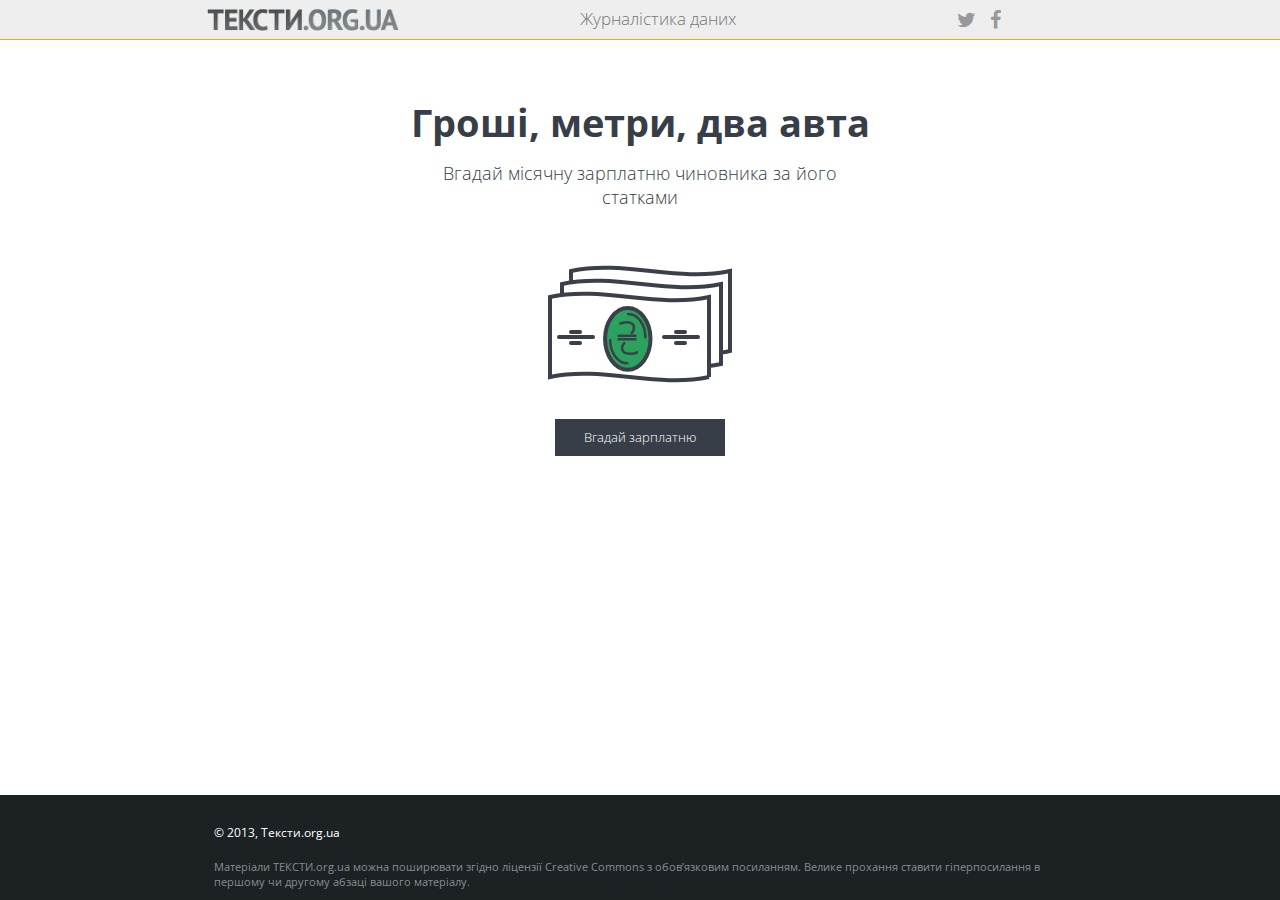
<file: index.html>
<!DOCTYPE html>
<html lang="ua">

<head>
    <meta charset="utf-8">
    <meta http-equiv="X-UA-Compatible" content="IE=edge">
    <meta name="viewport" content="width=device-width, initial-scale=1">
    <meta name="description" content="">
    <meta name="author" content="">

    <title>Декларації</title>

    <!-- Bootstrap Core CSS -->
    <link href="css/bootstrap.min.css" rel="stylesheet">

    <!-- Base CSS for header and footer-->
    <link href="css/template-style.css" rel="stylesheet">

    <!-- Custom Fonts -->
    <link href="font-awesome/css/font-awesome.min.css" rel="stylesheet" type="text/css">
    <link href='http://fonts.googleapis.com/css?family=Open+Sans:400,300,800&subset=cyrillic,latin' rel='stylesheet' type='text/css'>
    <link href='http://fonts.googleapis.com/css?family=PT+Sans&subset=latin,cyrillic' rel='stylesheet' type='text/css'>

</head>
<body>

<!-- Fixed navbar -->
<nav class="navbar navbar-fixed-top">
  <div class="row wraper">
         <div class="col-lg-5 col-md-5 col-sm-5 col-xs-5">
            <div class="logo">
                    <a href="http://texty.org.ua/">
                        <img title="ТЕКСТИ.ORG.UA" alt="ТЕКСТИ.ORG.UA" class = "img-responsive" src="img/logo.png" height="25" width="203">
                    </a>
             </div>
         </div>
         <div class="col-lg-5 col-md-4 col-sm-4 col-xs-3">
             <div class="dj_header"><a href="/pg/blog/infoviz">Журналістика даних</a></div>
         </div>
         <div class="col-lg-2 col-md-3 col-sm-3 col-xs-4">
             <div class="social-icons">
                <a href="https://twitter.com/home?status="
                           target="_blank"><i class="fa fa-twitter fa-fw fa-2x"></i></a>
                <a href="https://www.facebook.com/sharer/sharer.php?u="
                           target="_blank"><i class="fa fa-facebook fa-fw fa-2x"></i></a>
             </div>
         </div>
    </div>
</nav>




<!-- Your content here -->
<section id="about" class="about">
    <div class="container-fluid">
        <div id="main" class="col-lg-6 col-lg-offset-3 col-md-6 col-md-offset-3  col-sm-10 col-sm-offset-1  col-xs-12">
            <h1 class="margin_top"> Гроші, метри, два авта </h1>
            <h2> Вгадай місячну зарплатню чиновника за його статками</h2>
            <div id ="money">
            <svg version="1.1" id="Layer_1" class="icon" xmlns="http://www.w3.org/2000/svg" xmlns:xlink="http://www.w3.org/1999/xlink" x="0px" y="0px"
            width="200px" height="200px" viewBox="0 0 200 200" enable-background="new 0 0 200 200" xml:space="preserve">
            <g>
            <g>
            <path class="line" fill="none" stroke="#3A3F4A" stroke-width="4" stroke-miterlimit="10" d="M31,63c0,0,0-7.356,0-11c53-11.2,106,11.2,159,0
            c0,26.667,0,53.333,0,80c-3,0.634-6,1.193-9,1.625"/>
            </g>
            <g>
            <path class="line" fill="none" stroke="#3A3F4A" stroke-width="4" stroke-miterlimit="10" d="M22,76c0,0,0-7.41,0-11c53-11.2,106,11.2,159,0
            c0,26.667,0,53.333,0,80c-4,0.846-8,1.613-12,2.104"/>
            </g>
            <g>
            <path class="line" fill="none" stroke="#3A3F4A" stroke-width="4" stroke-miterlimit="10" d="M169,158c-53,11.2-106-11.2-159,0
            c0-26.667,0-53.333,0-80c53-11.2,106,11.2,159,0C169,104.667,169,131.333,169,158z"/>
            </g>
            <ellipse class="circle" fill="#2ca25f" stroke="#3A3F4A" stroke-width="4" stroke-miterlimit="10" cx="87.777" cy="119.872" rx="22.723" ry="30.912"/>
            <path class="line" fill="none" stroke="#3A3F4A" stroke-width="2.5" stroke-linecap="round" stroke-miterlimit="10" d="M88.203,94.959
        c9.471,0,17.148,10.445,17.148,23.33"/>
            <path class="line" fill="none" stroke="#3A3F4A" stroke-width="2.5" stroke-linecap="round" stroke-miterlimit="10" d="M87.352,144.289
        c-9.471,0-17.148-10.445-17.148-23.33"/>
             <line class="line" fill="none" stroke="#3A3F4A" stroke-width="4" stroke-linecap="round" stroke-miterlimit="10" x1="53" y1="118" x2="19" y2="118"/>
            <line class="line" fill="none" stroke="#3A3F4A" stroke-width="2.5" stroke-linecap="round" stroke-miterlimit="10" x1="95.483" y1="116.722" x2="78.583" y2="116.722"/><line class="line" fill="none" stroke="#3A3F4A" stroke-width="2.5" stroke-linecap="round" stroke-miterlimit="10" x1="95.483" y1="120.289" x2="78.583" y2="120.289"/>
            <path class="line" fill="none" stroke="#3A3F4A" stroke-width="2.5" stroke-linecap="round" stroke-miterlimit="10" d="M80.355,104.685
        c0.384-0.192,0.783-0.364,1.195-0.515c0.413-0.151,0.872-0.289,1.381-0.412c0.508-0.123,1.079-0.221,1.711-0.289
        c0.632-0.068,1.374-0.104,2.226-0.104c2.335,0,4.102,0.428,5.297,1.279c1.195,0.852,1.793,2.143,1.793,3.874
        c0,1.046-0.206,2.04-0.619,2.988c-0.412,0.948-0.921,1.78-1.525,2.493"/>
            <path class="line" fill="none" stroke="#3A3F4A" stroke-width="2.5" stroke-linecap="round" stroke-miterlimit="10" d="M96.94,133.316
        c-0.632,0.385-1.491,0.729-2.576,1.031c-1.086,0.301-2.577,0.454-4.472,0.454c-2.639,0-4.604-0.49-5.895-1.464
        c-1.292-0.976-1.937-2.356-1.937-4.143c0-0.495,0.083-1.01,0.247-1.547c0.165-0.536,0.371-1.036,0.619-1.505
        c0.247-0.467,0.5-0.893,0.762-1.276c0.261-0.386,0.474-0.688,0.639-0.908"/>
            <line class="line" fill="none" stroke="#3A3F4A" stroke-width="4" stroke-linecap="round" stroke-miterlimit="10" x1="31" y1="113" x2="40" y2="113"/>
            <line class="line" fill="none" stroke="#3A3F4A" stroke-width="4" stroke-linecap="round" stroke-miterlimit="10" x1="31" y1="124" x2="40" y2="124"/>
            <line class="line" fill="none" stroke="#3A3F4A" stroke-width="4" stroke-linecap="round" stroke-miterlimit="10" x1="158" y1="118" x2="124" y2="118"/>
            <line class="line" fill="none" stroke="#3A3F4A" stroke-width="4" stroke-linecap="round" stroke-miterlimit="10" x1="136" y1="113" x2="145" y2="113"/>
            <line class="line" fill="none" stroke="#3A3F4A" stroke-width="4" stroke-linecap="round" stroke-miterlimit="10" x1="136" y1="124" x2="145" y2="124"/>
            </g>
        </svg>
        </div>
        <button id='home_button'>
             <span >Вгадай зарплатню</span>
        </button>
    </div>
</div>
</section>

<section id="introduction" class="hidden">
    <div class="container-fluid">
        <div class="col-lg-6 col-lg-offset-3 col-md-6 col-md-offset-3  col-sm-10 col-sm-offset-1  col-xs-12 ">
            <div id ="man" class="hidden margin_top">
<svg class="line" version="1.1" class="icon" id="Layer_1" xmlns="http://www.w3.org/2000/svg" xmlns:xlink="http://www.w3.org/1999/xlink" x="0px" y="0px"
     width="200px" height="200px" viewBox="0 0 200 200" enable-background="new 0 0 200 200" xml:space="preserve">
<path class="line" fill="#2CA25F" stroke="#3A3F4A" stroke-width="2.1035" stroke-linecap="round" stroke-linejoin="round" stroke-miterlimit="10" d="
    M-24.75,77.673"/>
<path class="line" fill="none" stroke="#3A3F4A" stroke-width="4" stroke-linecap="round" stroke-linejoin="round" stroke-miterlimit="10" d="
    M139.359,68.136c0,23.474-15.381,42.504-34.354,42.504c-18.974,0-34.355-19.031-34.355-42.504c0-4.462-1.552-13.303-2.061-23.382
    c-0.747-14.779,5.356-30.006,46.027-28.939c20.813,0.545,17.543,4.877,25.236,12.278C153.527,41.246,139.359,44.661,139.359,68.136z
    "/>
<path class="line" fill="none" stroke="#3A3F4A" stroke-width="4" stroke-linecap="round" stroke-linejoin="round" stroke-miterlimit="10" d="
    M89.66,107.892c-21.987,27.933-65.961,2.463-65.961,51.56"/>
<path class="line" fill="none" stroke="#3A3F4A" stroke-width="4" stroke-linecap="round" stroke-linejoin="round" stroke-miterlimit="10" d="
    M117.363,107.892c21.987,27.933,65.962,2.463,65.962,51.56"/>
<path class="line" fill="none" stroke="#3A3F4A" stroke-width="4" stroke-linecap="round" stroke-linejoin="round" stroke-miterlimit="10" d="
    M135.008,122.016"/>
<polyline class="line" fill="none" stroke="#3A3F4A" stroke-width="4" stroke-linecap="round" stroke-linejoin="round" stroke-miterlimit="10" points="
    135.008,120.648 119.012,132.303 105.006,113.101 "/>
<polyline class="line" fill="none" stroke="#3A3F4A" stroke-width="4" stroke-linecap="round" stroke-linejoin="round" stroke-miterlimit="10" points="
    73.946,120.648 91.147,133.087 101.931,111.146 "/>
<polygon class="line" fill="#2CA25F" stroke="#3A3F4A" stroke-width="3.8448" stroke-linecap="round" stroke-linejoin="round" stroke-miterlimit="10" points="
    96.644,127.757 105.006,113.101 113.021,127.68 110.226,139.18 117.363,156.508 93.351,155.904 100.605,139.18 "/>
<path class="line" fill="none" stroke="#3A3F4A" stroke-width="4" stroke-linecap="round" stroke-linejoin="round" stroke-miterlimit="10" d="
    M83.859,34.06c0,8.783,28.098,22.635,56.196,15.892"/>
<path class="line" fill="none" stroke="#3A3F4A" stroke-width="4" stroke-linecap="round" stroke-linejoin="round" stroke-miterlimit="10" d="
    M98.479,28.595c8.089-6.979,20.554,7.825,35.041,7.825"/>
<path class="line" fill="none" stroke="#3A3F4A" stroke-width="4" stroke-linecap="round" stroke-linejoin="round" stroke-miterlimit="10" d="
    M83.859,34.06c0,8.713-6.478,20.497-14.482,20.497"/>
<line class="line" fill="none" stroke="#3A3F4A" stroke-width="3" stroke-linecap="round" stroke-linejoin="round" stroke-miterlimit="10" x1="99.992" y1="95.166" x2="110.019" y2="95.166"/>
<path class="line" fill="none" stroke="#3A3F4A" stroke-width="3" stroke-linecap="round" stroke-linejoin="round" stroke-miterlimit="10" d="
    M108.254,83.898c0,1.552-1.742,2.81-3.891,2.81c-2.15,0-3.891-1.258-3.891-2.81"/>
<circle class="circle" fill="none" stroke="#3A3F4A" stroke-width="2" stroke-linecap="round" stroke-linejoin="round" stroke-miterlimit="10" cx="85.899" cy="65.241" r="2.04"/>
<circle class="circle" fill="none" stroke="#3A3F4A" stroke-width="2" stroke-linecap="round" stroke-linejoin="round" stroke-miterlimit="10" cx="121.072" cy="65.241" r="2.04"/>
<line class="line" fill="none" stroke="#3A3F4A" stroke-width="3" stroke-linecap="round" stroke-linejoin="round" stroke-miterlimit="10" x1="87.151" y1="59.441" x2="80.567" y2="59.441"/>
<line class="line" fill="none" stroke="#3A3F4A" stroke-width="3" stroke-linecap="round" stroke-linejoin="round" stroke-miterlimit="10" x1="125.403" y1="62.201" x2="118.819" y2="62.201"/>
<line class="line" fill="none" stroke="#3A3F4A" stroke-width="3" stroke-linecap="round" stroke-linejoin="round" stroke-miterlimit="10" x1="100.473" y1="59.441" x2="100.473" y2="84.589"/>
</svg>
</div>

 <div id ="woman" class="hidden margin_top">
<svg class="line" version="1.1" id="Layer_1" xmlns="http://www.w3.org/2000/svg" xmlns:xlink="http://www.w3.org/1999/xlink" x="0px" y="0px"
     width="200px" height="200px" viewBox="0 0 200 200" enable-background="new 0 0 200 200" xml:space="preserve">
<path class="line" fill="#2CA25F" stroke="#3A3F4A" stroke-width="2.1035" stroke-linecap="round" stroke-linejoin="round" stroke-miterlimit="10" d="
    M-24.75,77.673"/>
<path class="line" fill="none" stroke="#3A3F4A" stroke-width="4" stroke-linecap="round" stroke-linejoin="round" stroke-miterlimit="10" d="
    M89.66,107.892c-21.987,27.933-58.961,2.463-58.961,51.56"/>
<path class="line" fill="none" stroke="#3A3F4A" stroke-width="4" stroke-linecap="round" stroke-linejoin="round" stroke-miterlimit="10" d="
    M117.363,107.892c21.987,27.933,58.962,2.463,58.962,51.56"/>
<path class="line" fill="none" stroke="#3A3F4A" stroke-width="4" stroke-linecap="round" stroke-linejoin="round" stroke-miterlimit="10" d="
    M135.008,122.016"/>
<path class="line" fill="none" stroke="#3A3F4A" stroke-width="4" stroke-linecap="round" stroke-linejoin="round" stroke-miterlimit="10" d="
    M83.859,34.06c0,8.783,22.098,22.635,50.196,15.892"/>
<path class="line" fill="none" stroke="#3A3F4A" stroke-width="4" stroke-linecap="round" stroke-linejoin="round" stroke-miterlimit="10" d="
    M92.498,33.442c8.089-6.979,20.554,7.825,35.041,7.825"/>
<path class="line" fill="none" stroke="#3A3F4A" stroke-width="4" stroke-linecap="round" stroke-linejoin="round" stroke-miterlimit="10" d="
    M83.859,32.06c0,8.713-4.478,22.497-12.482,22.497"/>
<line class="line" fill="none" stroke="#3A3F4A" stroke-width="3" stroke-linecap="round" stroke-linejoin="round" stroke-miterlimit="10" x1="99.992" y1="95.166" x2="110.019" y2="95.166"/>
<circle class="circle" fill="none" stroke="#3A3F4A" stroke-width="2" stroke-linecap="round" stroke-linejoin="round" stroke-miterlimit="10" cx="85.899" cy="65.241" r="2.04"/>
<circle class="circle" fill="none" stroke="#3A3F4A" stroke-width="2" stroke-linecap="round" stroke-linejoin="round" stroke-miterlimit="10" cx="121.072" cy="65.241" r="2.04"/>
<ellipse class="circle" fill="none" stroke="#3A3F4A" stroke-width="4" stroke-linecap="round" stroke-linejoin="round" stroke-miterlimit="10" cx="103.931" cy="65.073" rx="34.26" ry="44.073"/>
<path class="line" fill="none" stroke="#3A3F4A" stroke-width="4" stroke-linecap="round" stroke-linejoin="round" stroke-miterlimit="10" d="
    M83.859,117c0,0.681,21.146,27,41.544-1.612"/>
<path class="line" fill="none" stroke="#3A3F4A" stroke-width="4" stroke-linecap="round" stroke-linejoin="round" stroke-miterlimit="10" d="
    M62.017,95.199C57.869,87.913,55.5,79.483,55.5,70.5c0-27.614,22.386-50,50-50s50,22.386,50,50c0,8.201-1.974,15.94-5.473,22.769"/>
<path class="line" fill="none" stroke="#3A3F4A" stroke-width="4" stroke-linecap="round" stroke-linejoin="round" stroke-miterlimit="10" d="
    M62.017,95.199c0,4.061,10.682,7.347,23.882,7.347"/>
<path class="line" fill="none" stroke="#3A3F4A" stroke-width="4" stroke-linecap="round" stroke-linejoin="round" stroke-miterlimit="10" d="
    M150.027,93.269c0,3.098-10.059,5.604-22.488,5.604"/>
<circle class="circle" fill="#2CA25F" stroke="#3A3F4A" stroke-width="2.4" stroke-linecap="round" stroke-linejoin="round" stroke-miterlimit="10" cx="70.671" cy="81.642" r="3.176"/>
<circle class="circle" fill="#2CA25F" stroke="#3A3F4A" stroke-width="2.4" stroke-linecap="round" stroke-linejoin="round" stroke-miterlimit="10" cx="138.19" cy="81.642" r="3.175"/>
<circle class="circle" fill="#2CA25F" stroke="#3A3F4A" stroke-width="2.4" stroke-linecap="round" stroke-linejoin="round" stroke-miterlimit="10" cx="77.618" cy="125.219" r="3.175"/>
<circle class="circle" fill="#2CA25F" stroke="#3A3F4A" stroke-width="2.4" stroke-linecap="round" stroke-linejoin="round" stroke-miterlimit="10" cx="83.859" cy="131.57" r="3.175"/>
<circle class="circle" fill="#2CA25F" stroke="#3A3F4A" stroke-width="2.4" stroke-linecap="round" stroke-linejoin="round" stroke-miterlimit="10" cx="92.498" cy="134.746" r="3.175"/>
<circle class="circle" fill="#2CA25F" stroke="#3A3F4A" stroke-width="2.4" stroke-linecap="round" stroke-linejoin="round" stroke-miterlimit="10" cx="101.975" cy="136.746" r="3.176"/>
<circle class="circle" fill="#2CA25F" stroke="#3A3F4A" stroke-width="2.4" stroke-linecap="round" stroke-linejoin="round" stroke-miterlimit="10" cx="112.281" cy="135.746" r="3.175"/>
<circle class="circle" fill="#2CA25F" stroke="#3A3F4A" stroke-width="2.4" stroke-linecap="round" stroke-linejoin="round" stroke-miterlimit="10" cx="121.072" cy="131.57" r="3.175"/>
<circle class="circle" fill="#2CA25F" stroke="#3A3F4A" stroke-width="2.4" stroke-linecap="round" stroke-linejoin="round" stroke-miterlimit="10" cx="128.579" cy="125.219" r="3.175"/>
<path class="line" fill="none" stroke="#3A3F4A" stroke-width="2.1719" stroke-linecap="round" stroke-linejoin="round" stroke-miterlimit="10" d="
    M99.992,71.073c0,7.5,0,13.569,0,13.569"/>
<path class="line" fill="none" stroke="#3A3F4A" stroke-width="2.2705" stroke-linecap="round" stroke-linejoin="round" stroke-miterlimit="10" d="
    M95.123,63.201c-1.005-5.352-14.623-2.995-17.504-4.494"/>
<path class="line" fill="none" stroke="#3A3F4A" stroke-width="2.2705" stroke-linecap="round" stroke-linejoin="round" stroke-miterlimit="10" d="
    M110.28,63.201c1.006-5.352,14.623-2.995,17.505-4.494"/>
<path class="line" fill="none" stroke="#3A3F4A" stroke-width="2.2705" stroke-linecap="round" stroke-linejoin="round" stroke-miterlimit="10" d="
    M99.992,84.642c0,0,2.668,0,5.965,0"/>
</svg>
</div>
<h2></h2>
<button id='introduction_button'>
    <span >Дізнатись більше</span>
</button>
            </div>
        </div>
    </div>
</section>



<section id="main" class="hidden">
    <div class="container-fluid">
        <div class="col-lg-4 col-md-4   col-sm-12   col-xs-12 ">
            <div class="col-lg-12 col-md-12   col-sm-12   col-xs-12 ">
<svg version="1.1" id="Layer_1" class="iconS" xmlns="http://www.w3.org/2000/svg" xmlns:xlink="http://www.w3.org/1999/xlink" x="0px" y="0px"
     width="200px" height="200px" viewBox="0 0 200 200" enable-background="new 0 0 200 200" xml:space="preserve">
<rect class="square" x="79.882" y="105.156" fill="none" stroke="#3A3F4A" stroke-width="4" stroke-linecap="round" stroke-linejoin="round" stroke-miterlimit="10" width="42.674" height="58.234"/>
<rect class="square" x="38.416" y="91.498" fill="none" stroke="#3A3F4A" stroke-width="4" stroke-linecap="round" stroke-linejoin="round" stroke-miterlimit="10" width="26.57" height="39.856"/>
<line class="line" fill="none" stroke="#3A3F4A" stroke-width="4" stroke-linecap="round" stroke-linejoin="round" stroke-miterlimit="10" x1="38.416" y1="102.82" x2="64.986" y2="102.82"/>
<line class="line" fill="none" stroke="#3A3F4A" stroke-width="4" stroke-linecap="round" stroke-linejoin="round" stroke-miterlimit="10" x1="38.416" y1="116.256" x2="64.986" y2="116.256"/>
<rect class="square" x="140.27" y="90.893" fill="none" stroke="#3A3F4A" stroke-width="4" stroke-linecap="round" stroke-linejoin="round" stroke-miterlimit="10" width="26.57" height="39.857"/>
<line class="line" fill="none" stroke="#3A3F4A" stroke-width="4" stroke-linecap="round" stroke-linejoin="round" stroke-miterlimit="10" x1="153.555" y1="90.893" x2="153.555" y2="130.75"/>
<line class="line" fill="none" stroke="#3A3F4A" stroke-width="4" stroke-linecap="round" stroke-linejoin="round" stroke-miterlimit="10" x1="140.269" y1="102.217" x2="166.84" y2="102.217"/>
<line class="line" fill="none" stroke="#3A3F4A" stroke-width="4" stroke-linecap="round" stroke-linejoin="round" stroke-miterlimit="10" x1="140.269" y1="102.217" x2="166.84" y2="102.217"/>
<line class="line" fill="none" stroke="#3A3F4A" stroke-width="4" stroke-linecap="round" stroke-linejoin="round" stroke-miterlimit="10" x1="140.269" y1="102.217" x2="166.84" y2="102.217"/>
<line class="line" fill="none" stroke="#3A3F4A" stroke-width="4" stroke-linecap="round" stroke-linejoin="round" stroke-miterlimit="10" x1="140.269" y1="114.445" x2="166.84" y2="114.445"/>
<rect class="square" x="33.986" y="137.867" fill="#2CA25F" stroke="#3A3F4A" stroke-width="2.3138" stroke-linecap="round" stroke-linejoin="round" stroke-miterlimit="10" width="34.623" height="3.148"/>
<rect class="square" x="136.244" y="136.291" fill="#2CA25F" stroke="#3A3F4A" stroke-width="2.3138" stroke-linecap="round" stroke-linejoin="round" stroke-miterlimit="10" width="34.622" height="3.148"/>
<polygon class="square" fill="#2CA25F" stroke="#3A3F4A" stroke-width="4" stroke-linecap="round" stroke-linejoin="round" stroke-miterlimit="10" points="
    186.565,75.998 124.972,75.998 101.219,57.78 77.467,75.998 17.481,75.998 36.805,37.148 170.863,37.148 "/>
<polyline class="line" fill="none" stroke="#3A3F4A" stroke-width="4" stroke-linecap="round" stroke-linejoin="round" stroke-miterlimit="10" points="
    180.931,75.998 180.931,163.391 21.508,163.391 21.508,75.998 "/>
<circle class="circle" fill="none" stroke="#3A3F4A" stroke-width="2.2" stroke-linecap="round" stroke-linejoin="round" stroke-miterlimit="10" cx="100.459" cy="82.634" r="8.485"/>
<circle class="circle" fill="#2CA25F" stroke="#3A3F4A" stroke-width="1.65" stroke-linecap="round" stroke-linejoin="round" stroke-miterlimit="10" cx="100.459" cy="82.634" r="5.432"/>
<rect class="square" x="150.333" y="20.442" fill="none" stroke="#3A3F4A" stroke-width="4" stroke-linecap="round" stroke-linejoin="round" stroke-miterlimit="10" width="16.507" height="16.706"/>
<line class="line" fill="none" stroke="#3A3F4A" stroke-width="4" stroke-linecap="round" stroke-linejoin="round" stroke-miterlimit="10" x1="126.179" y1="105.279" x2="76.15" y2="105.279"/>
<path class="line" fill="none" stroke="#3A3F4A" stroke-width="1.4914" stroke-linecap="round" stroke-linejoin="round" stroke-miterlimit="10" d="
    M101.667,61.909"/>
<path class="line" fill="none" stroke="#3A3F4A" stroke-width="1.4914" stroke-linecap="round" stroke-linejoin="round" stroke-miterlimit="10" d="
    M81.896,78.011"/>
<polyline class="line" fill="none" stroke="#3A3F4A" stroke-width="3" stroke-linecap="round" stroke-linejoin="round" stroke-miterlimit="10" points="
    81.896,80.011 101.219,64.662 120.693,80.011 "/>
<line class="line" fill="none" stroke="#3A3F4A" stroke-width="4" stroke-linecap="round" stroke-linejoin="round" stroke-miterlimit="10" x1="133.897" y1="50.508" x2="166.84" y2="50.508"/>
<line class="line" fill="none" stroke="#3A3F4A" stroke-width="4" stroke-linecap="round" stroke-linejoin="round" stroke-miterlimit="10" x1="153.555" y1="56.574" x2="172.284" y2="56.574"/>
<line class="line" fill="none" stroke="#3A3F4A" stroke-width="4" stroke-linecap="round" stroke-linejoin="round" stroke-miterlimit="10" x1="28.298" y1="68.108" x2="38.416" y2="68.108"/>
<line class="line" fill="none" stroke="#3A3F4A" stroke-width="4" stroke-linecap="round" stroke-linejoin="round" stroke-miterlimit="10" x1="36.087" y1="62.008" x2="62.657" y2="62.008"/>
<line class="line" fill="none" stroke="#3A3F4A" stroke-width="4" stroke-linecap="round" stroke-linejoin="round" stroke-miterlimit="10" x1="150.37" y1="25.758" x2="166.84" y2="25.758"/>
<line class="line" fill="none" stroke="#3A3F4A" stroke-width="3" stroke-linecap="round" stroke-linejoin="round" stroke-miterlimit="10" x1="21.508" y1="155.508" x2="79.882" y2="155.508"/>
<line class="line" fill="none" stroke="#3A3F4A" stroke-width="3" stroke-linecap="round" stroke-linejoin="round" stroke-miterlimit="10" x1="122.556" y1="155.508" x2="180.931" y2="155.508"/>
<line class="line" fill="none" stroke="#3A3F4A" stroke-width="3" stroke-linecap="round" stroke-linejoin="round" stroke-miterlimit="10" x1="27.748" y1="155.508" x2="27.748" y2="163.391"/>
<line class="line" fill="none" stroke="#3A3F4A" stroke-width="3" stroke-linecap="round" stroke-linejoin="round" stroke-miterlimit="10" x1="33.986" y1="155.508" x2="33.986" y2="163.391"/>
<line class="line" fill="none" stroke="#3A3F4A" stroke-width="3" stroke-linecap="round" stroke-linejoin="round" stroke-miterlimit="10" x1="39.848" y1="155.508" x2="39.848" y2="163.391"/>
<line class="line" fill="none" stroke="#3A3F4A" stroke-width="3" stroke-linecap="round" stroke-linejoin="round" stroke-miterlimit="10" x1="45.348" y1="155.508" x2="45.348" y2="163.391"/>
<line class="line" fill="none" stroke="#3A3F4A" stroke-width="3" stroke-linecap="round" stroke-linejoin="round" stroke-miterlimit="10" x1="50.848" y1="155.508" x2="50.848" y2="161.832"/>
<line class="line" fill="none" stroke="#3A3F4A" stroke-width="3" stroke-linecap="round" stroke-linejoin="round" stroke-miterlimit="10" x1="56.623" y1="155.508" x2="56.623" y2="163.391"/>
<line class="line" fill="none" stroke="#3A3F4A" stroke-width="3" stroke-linecap="round" stroke-linejoin="round" stroke-miterlimit="10" x1="62.673" y1="155.508" x2="62.673" y2="161.832"/>
<line class="line" fill="none" stroke="#3A3F4A" stroke-width="3" stroke-linecap="round" stroke-linejoin="round" stroke-miterlimit="10" x1="68.609" y1="155.508" x2="68.609" y2="161.832"/>
<line class="line" fill="none" stroke="#3A3F4A" stroke-width="3" stroke-linecap="round" stroke-linejoin="round" stroke-miterlimit="10" x1="73.951" y1="155.508" x2="73.951" y2="163.391"/>
<line class="line" fill="none" stroke="#3A3F4A" stroke-width="3" stroke-linecap="round" stroke-linejoin="round" stroke-miterlimit="10" x1="128.947" y1="155.508" x2="128.947" y2="161.832"/>
<line class="line" fill="none" stroke="#3A3F4A" stroke-width="3" stroke-linecap="round" stroke-linejoin="round" stroke-miterlimit="10" x1="134.998" y1="155.508" x2="134.998" y2="163.391"/>
<line class="line" fill="none" stroke="#3A3F4A" stroke-width="3" stroke-linecap="round" stroke-linejoin="round" stroke-miterlimit="10" x1="141.37" y1="155.508" x2="141.37" y2="163.391"/>
<line class="line" fill="none" stroke="#3A3F4A" stroke-width="3" stroke-linecap="round" stroke-linejoin="round" stroke-miterlimit="10" x1="147.373" y1="155.508" x2="147.373" y2="163.391"/>
<line class="line" fill="none" stroke="#3A3F4A" stroke-width="3" stroke-linecap="round" stroke-linejoin="round" stroke-miterlimit="10" x1="153.555" y1="155.508" x2="153.555" y2="163.391"/>
<line class="line" fill="none" stroke="#3A3F4A" stroke-width="3" stroke-linecap="round" stroke-linejoin="round" stroke-miterlimit="10" x1="159.748" y1="155.508" x2="159.748" y2="161.832"/>
<line class="line" fill="none" stroke="#3A3F4A" stroke-width="3" stroke-linecap="round" stroke-linejoin="round" stroke-miterlimit="10" x1="165.739" y1="155.508" x2="165.739" y2="163.391"/>
<line class="line" fill="none" stroke="#3A3F4A" stroke-width="3" stroke-linecap="round" stroke-linejoin="round" stroke-miterlimit="10" x1="170.863" y1="155.508" x2="170.863" y2="161.832"/>
<line class="line" fill="none" stroke="#3A3F4A" stroke-width="3" stroke-linecap="round" stroke-linejoin="round" stroke-miterlimit="10" x1="176.522" y1="155.508" x2="176.522" y2="163.391"/>
<line class="line" fill="none" stroke="#3A3F4A" stroke-width="3" stroke-linecap="round" stroke-linejoin="round" stroke-miterlimit="10" x1="120.693" y1="139.443" x2="117.397" y2="139.443"/>
<path class="line" fill="#2CA25F" stroke="#3A3F4A" stroke-width="2.1035" stroke-linecap="round" stroke-linejoin="round" stroke-miterlimit="10" d="
    M-24.75,77.673"/>
<polyline class="line" fill="none" stroke="#3A3F4A" stroke-width="4" stroke-linecap="round" stroke-linejoin="round" stroke-miterlimit="10" points="
    38.416,91.498 51.7,91.498 51.7,131.354 "/>
<path class="line" fill="none" stroke="#3A3F4A" stroke-width="4" stroke-linecap="round" stroke-linejoin="round" stroke-miterlimit="10" d="
    M39.848,111.426"/>
</svg>
<h3>Нерухомість</h3>
</div>
<div class="col-lg-12 col-md-12   col-sm-12   col-xs-12 ">
<div id="personalhouse" class="data_main"> Особиста власність: <span id="pflat"></span> <span id="phouse"></span> </div>
</div>
<br>
<br>
<br>
<div class="col-lg-12 col-md-12   col-sm-12   col-xs-12 ">
<div id="familyhouse" class="data_main">Власність сім'ї: <span id="fflat"></span> <span id="fhouse"></span> </div>
<div id="noestate" class="data_main"></div>
</div>
            </div>
            <div class="col-lg-4 col-md-4   col-sm-12   col-xs-12 ">
                 <div class="col-lg-12 col-md-12   col-sm-12   col-xs-12 ">
<svg version="1.1" id="Layer_1" class="iconS" xmlns="http://www.w3.org/2000/svg" xmlns:xlink="http://www.w3.org/1999/xlink" x="0px" y="0px"
     width="200px" height="200px" viewBox="0 0 200 200" enable-background="new 0 0 200 200" xml:space="preserve">
<circle class="circle" fill="#2CA25F" stroke="#3A3F4A" stroke-width="4" stroke-linecap="round" stroke-linejoin="round" stroke-miterlimit="10" cx="164.286" cy="141.578" r="16.896"/>
<path class="line" fill="#2CA25F" stroke="#3A3F4A" stroke-width="2.1035" stroke-linecap="round" stroke-linejoin="round" stroke-miterlimit="10" d="
    M-24.75,77.673"/>
<line class="line" fill="none" stroke="#3A3F4A" stroke-width="4" stroke-linecap="round" stroke-linejoin="round" stroke-miterlimit="10" x1="142.943" y1="135.731" x2="60.28" y2="135.731"/>
<polyline class="line" fill="none" stroke="#3A3F4A" stroke-width="4" stroke-linecap="round" stroke-linejoin="round" stroke-miterlimit="10" points="
    16.705,135.731 5.681,135.731 5.681,108.969 39.4,103.587 66.318,99.387 91.519,66.05 159.243,66.05 182.605,99.387 190.99,108.586
    192.056,135.731 184.706,135.731 "/>
<circle class="circle" fill="#2CA25F" stroke="#3A3F4A" stroke-width="4" stroke-linecap="round" stroke-linejoin="round" stroke-miterlimit="10" cx="39.401" cy="140.566" r="16.896"/>
<path class="line" fill="none" stroke="#3A3F4A" stroke-width="4" stroke-linecap="round" stroke-linejoin="round" stroke-miterlimit="10" d="
    M40.188,151.864c-6.511,0-11.789-5.278-11.789-11.79"/>
<path class="line" fill="none" stroke="#3A3F4A" stroke-width="4" stroke-linecap="round" stroke-linejoin="round" stroke-miterlimit="10" d="
    M165.26,130.655c6.468,0.744,11.107,6.593,10.362,13.061"/>
<polygon class="line" fill="none" stroke="#3A3F4A" stroke-width="4" stroke-linecap="round" stroke-linejoin="round" stroke-miterlimit="10" points="
    77.081,99.387 97.577,71.824 126.956,71.824 126.956,99.841 "/>
<polygon class="line" fill="none" stroke="#3A3F4A" stroke-width="4" stroke-linecap="round" stroke-linejoin="round" stroke-miterlimit="10" points="
    134.043,71.824 134.043,99.841 172.551,99.841 152.418,71.824 "/>
<line class="line" fill="none" stroke="#3A3F4A" stroke-width="3" stroke-linecap="round" stroke-linejoin="round" stroke-miterlimit="10" x1="75.769" y1="104.637" x2="126.431" y2="104.637"/>
<line class="line" fill="none" stroke="#3A3F4A" stroke-width="3" stroke-linecap="round" stroke-linejoin="round" stroke-miterlimit="10" x1="134.72" y1="104.637" x2="173.156" y2="104.637"/>
<line class="line" fill="none" stroke="#3A3F4A" stroke-width="3" stroke-linecap="round" stroke-linejoin="round" stroke-miterlimit="10" x1="101.625" y1="79.716" x2="94.274" y2="91.004"/>
<line class="line" fill="none" stroke="#3A3F4A" stroke-width="3" stroke-linecap="round" stroke-linejoin="round" stroke-miterlimit="10" x1="104.462" y1="82.61" x2="98.949" y2="91.004"/>
<line class="line" fill="none" stroke="#3A3F4A" stroke-width="3" stroke-linecap="round" stroke-linejoin="round" stroke-miterlimit="10" x1="177.618" y1="71.824" x2="187.594" y2="71.824"/>
<line class="line" fill="none" stroke="#3A3F4A" stroke-width="3" stroke-linecap="round" stroke-linejoin="round" stroke-miterlimit="10" x1="182.605" y1="76.112" x2="197.568" y2="75.943"/>
<line class="line" fill="none" stroke="#3A3F4A" stroke-width="3" stroke-linecap="round" stroke-linejoin="round" stroke-miterlimit="10" x1="184.443" y1="81.019" x2="192.056" y2="81.019"/>
<line class="line" fill="none" stroke="#3A3F4A" stroke-width="3" stroke-linecap="round" stroke-linejoin="round" stroke-miterlimit="10" x1="122.493" y1="111.199" x2="127.219" y2="111.199"/>
<line class="line" fill="none" stroke="#3A3F4A" stroke-width="3" stroke-linecap="round" stroke-linejoin="round" stroke-miterlimit="10" x1="63.693" y1="128.262" x2="109.894" y2="128.262"/>
</svg>
<h3>Машини</h3>
</div>
<div class="col-lg-12 col-md-12   col-sm-12   col-xs-12 ">
    <div id="personalcar"class="data_main">Особиста власність: </div>
</div>
<br>
<br>
<br>
<br>
<div class="col-lg-12 col-md-12   col-sm-12   col-xs-12 ">
    <div id="familycar" class="data_main">Власність сім'ї: </div>
    <div id="nocar" class="data_main"></div>
</div>
                 </div>

            <div class="col-lg-4 col-md-4   col-sm-12   col-xs-12 ">
                 <div class="col-lg-12 col-md-12   col-sm-12   col-xs-12 ">
<svg version="1.1" id="Layer_1"  class="iconS" xmlns="http://www.w3.org/2000/svg" xmlns:xlink="http://www.w3.org/1999/xlink" x="0px" y="0px"
     width="200px" height="200px" viewBox="0 0 200 200" enable-background="new 0 0 200 200" xml:space="preserve">
<path class="line" fill="#2CA25F" stroke="#3A3F4A" stroke-width="2.1035" stroke-linecap="round" stroke-linejoin="round" stroke-miterlimit="10" d="
    M-24.75,77.673"/>
<path class="line" fill="none" stroke="#3A3F4A" stroke-width="4" stroke-linecap="round" stroke-linejoin="round" stroke-miterlimit="10" d="
    M57.695,139.864c-7.675-4.86-13.679-11.07-17.308-18.117"/>
<path class="line" fill="none" stroke="#3A3F4A" stroke-width="4" stroke-linecap="round" stroke-linejoin="round" stroke-miterlimit="10" d="
    M119.15,148.777c-7.016,1.995-12.656,2.18-20.65,2.18c-10.573,0-20.528-1.916-29.238-5.295"/>
<path class="line" fill="none" stroke="#3A3F4A" stroke-width="4" stroke-linecap="round" stroke-linejoin="round" stroke-miterlimit="10" d="
    M61.836,69.862C72.104,64.4,84.782,61.175,98.5,61.174c34.242,0,62,20.099,62,44.892c0,15.494-12.938,32.246-29.43,40.314"/>
<path class="line" fill="none" stroke="#3A3F4A" stroke-width="4" stroke-linecap="round" stroke-linejoin="round" stroke-miterlimit="10" d="
    M38.247,98.854c1.448-4.749,5.758-11.229,8.792-15.329"/>
<path class="line" fill="none" stroke="#3A3F4A" stroke-width="4" stroke-linecap="round" stroke-linejoin="round" stroke-miterlimit="10" d="
    M38.446,121.747H31.65c-3.091,0-5.597-2.506-5.597-5.597v-11.773c0-3.091,2.506-5.596,5.597-5.596h5.197"/>
<polyline class="line" fill="none" stroke="#3A3F4A" stroke-width="4" stroke-linecap="round" stroke-linejoin="round" stroke-miterlimit="10" points="
    47,81.729 42.643,64.379 60.836,69.728 "/>
<polyline class="line" fill="none" stroke="#3A3F4A" stroke-width="4" stroke-linecap="round" stroke-linejoin="round" stroke-miterlimit="10" points="
    68,146.704 68,158.775 57.14,158.775 57.14,139.506 "/>
<polyline class="line" fill="none" stroke="#3A3F4A" stroke-width="4" stroke-linecap="round" stroke-linejoin="round" stroke-miterlimit="10" points="
    131.07,146.381 131.07,158.452 120.21,158.452 120.21,150.095 "/>
<circle class="circle" fill="none" stroke="#3A3F4A" stroke-width="3" stroke-linecap="round" stroke-linejoin="round" stroke-miterlimit="10" cx="57.026" cy="93.822" r="3.391"/>
<path class="line" fill="none" stroke="#3A3F4A" stroke-width="4" stroke-linecap="round" stroke-linejoin="round" stroke-miterlimit="10" d="
    M85.407,79.249c11.077-3.681,23.004-3.491,31.187,1.668"/>
<path class="line" fill="none" stroke="#3A3F4A" stroke-width="3" stroke-linecap="round" stroke-linejoin="round" stroke-miterlimit="10" d="
    M159.584,97.168c5.089,0.499,8.687-3.995,9.279-10.046"/>
<circle class="line" fill="#2CA25F" stroke="#3A3F4A" stroke-width="4" stroke-linecap="round" stroke-linejoin="round" stroke-miterlimit="10" cx="99.82" cy="43.804" r="27.25"/>
<circle class="line" fill="none" stroke="#3A3F4A" stroke-width="3" stroke-linecap="round" stroke-linejoin="round" stroke-miterlimit="10" cx="99.82" cy="43.804" r="21.8"/>
<line class="line" fill="none" stroke="#3A3F4A" stroke-width="3" stroke-linecap="round" stroke-linejoin="round" stroke-miterlimit="10" x1="105.997" y1="41.916" x2="92.478" y2="41.916"/>
<line class="line" fill="none" stroke="#3A3F4A" stroke-width="3" stroke-linecap="round" stroke-linejoin="round" stroke-miterlimit="10" x1="105.997" y1="45.769" x2="92.478" y2="45.769"/>
<path class="line" fill="none" stroke="#3A3F4A" stroke-width="3" stroke-linecap="round" stroke-linejoin="round" stroke-miterlimit="10" d="
    M93.896,32.286c0.307-0.154,0.627-0.292,0.956-0.412c0.331-0.121,0.698-0.231,1.105-0.33c0.406-0.098,0.863-0.176,1.369-0.231
    c0.505-0.055,1.099-0.083,1.781-0.083c1.868,0,3.282,0.342,4.238,1.023c0.955,0.681,1.435,1.714,1.435,3.099
    c0,0.837-0.166,1.633-0.495,2.391c-0.33,0.758-0.738,1.424-1.221,1.995"/>
<path class="line" fill="none" stroke="#3A3F4A" stroke-width="3" stroke-linecap="round" stroke-linejoin="round" stroke-miterlimit="10" d="
    M107.162,57.19c-0.504,0.308-1.191,0.583-2.059,0.825c-0.871,0.241-2.063,0.362-3.578,0.362c-2.112,0-3.684-0.392-4.716-1.171
    c-1.034-0.781-1.549-1.885-1.549-3.315c0-0.396,0.065-0.808,0.197-1.237c0.133-0.428,0.297-0.828,0.496-1.203
    c0.197-0.375,0.4-0.715,0.609-1.021c0.209-0.309,0.379-0.551,0.512-0.727"/>
</svg>
<h3>Депозити</h3>
</div>
<div class="col-lg-12 col-md-12   col-sm-12   col-xs-12 ">
    <div id="personalmoney" class="data_main">Особисті: </div>
</div>
<br>
<br>
<br>
<div class="col-lg-12 col-md-12   col-sm-12   col-xs-12 ">
    <div id="familymoney" class="data_main">Належать сім'ї: </div>
    <div id="nomoney" class="center data_main hidden">Немає</div>
</div>
                 </div>
            </div>
    <br>
    <br>
    <br>
    <div class="col-lg-12 col-md-12   col-sm-12   col-xs-12">
        <h2 id="title_slider" class="bold"></h2>
        <div class="group">
                <div class="range-slider">
                <input class="input-range" type="range" min="0" value="0" max="100000" autocomplete="off"/>
                <span class="range-value"></span>
                <span class="final-value"></span>

        </div>
        <button id='main_button'>
            <span>Вгадати</span>
        </button>
        <br>
        <br>
        <br>
    </div>
    </div>
    <div class="note">*Вартість машин вираховувалась згідно з середнім курсом долара у 2014 році</div>
    <div class="note">*Оцінена вартість машин може не співпадати із реальною. Перед цитуванням рекомендуємо перевірити її за допомогою інших джерел.</div>

</section>


<section id="result" class="hidden">
    <div class="row">
        <div class="col-lg-6 col-md-6  col-sm-6   col-xs-12">
<div id="right_answer" class="hidden">
<svg version="1.1" id="Layer_1" class="iconB margin_top" xmlns="http://www.w3.org/2000/svg" xmlns:xlink="http://www.w3.org/1999/xlink" x="0px" y="0px"
     width="637.875px" height="450px" viewBox="-177.188 -125 637.875 450" enable-background="new -177.188 -125 637.875 450"
     xml:space="preserve">
<path fill="none" stroke="#3A3F4A" stroke-width="9.5949" stroke-linecap="round" stroke-linejoin="round" stroke-miterlimit="10" d="
    M59.859,169.021c-1.266,0-7.045-0.316-8.219-0.993c-26.678-15.24-46.406-39.371-57.047-69.771
    C-13.409,75.398-13.5,57.098-13.5,56.33c0-4.151,3.363-7.514,7.512-7.514h41.943"/>
<path fill="none" stroke="#3A3F4A" stroke-width="9.5949" stroke-linecap="round" stroke-linejoin="round" stroke-miterlimit="10" d="
    M202.497,169.021c1.265,0,7.046-0.316,8.221-0.993c26.678-15.24,46.411-39.371,57.046-69.771
    c8.006-22.856,8.094-41.157,8.094-41.925c0-4.15-3.365-7.514-7.514-7.514h-41.946"/>
<path fill="none" stroke="#3A3F4A" stroke-width="9" stroke-linecap="round" stroke-linejoin="round" stroke-miterlimit="10" d="
    M225.563,24.256c0,2.83-0.079,70.737-0.232,73.518c-3.441,61.614-44.332,110.262-94.268,110.262
    c-49.924,0-90.799-48.609-94.264-110.201c-0.154-2.8-0.236-70.725-0.236-73.578"/>
<rect x="18.563" y="6.625" fill="none" stroke="#3A3F4A" stroke-width="8.597" stroke-linecap="round" stroke-linejoin="round" stroke-miterlimit="10" width="222.75" height="15.9"/>
<rect x="101.218" y="209.321" fill="none" stroke="#3A3F4A" stroke-width="7.1087" stroke-linecap="round" stroke-linejoin="round" stroke-miterlimit="10" width="63.595" height="12.85"/>
<rect x="111.938" y="224.678" fill="none" stroke="#3A3F4A" stroke-width="9" stroke-linecap="round" stroke-linejoin="round" stroke-miterlimit="10" width="40.5" height="36.927"/>
<polygon fill="none" stroke="#3A3F4A" stroke-width="9" stroke-linecap="round" stroke-linejoin="round" stroke-miterlimit="10" points="
    207.563,281.125 55.688,281.125 66.938,265.375 196.313,265.375 "/>
<polygon fill="#2CA25F" class="colorful" stroke="#3A3F4A" stroke-width="6.75" stroke-linecap="round" stroke-linejoin="round" stroke-miterlimit="10" points="
    132.188,70.133 142.723,91.475 166.268,94.896 149.229,111.51 153.25,134.966 132.188,123.892 111.121,134.966 115.143,111.51
    98.105,94.896 121.652,91.475 "/>
<polygon fill="#2CA25F" class="colorful" stroke="#3A3F4A" stroke-width="2.3065" stroke-linecap="round" stroke-linejoin="round" stroke-miterlimit="10" points="
    -96.621,157.34 -93.021,164.635 -84.976,165.801 -90.797,171.477 -89.424,179.494 -96.621,175.709 -103.822,179.494
    -102.443,171.477 -108.268,165.801 -100.219,164.635 "/>
<polygon fill="#2CA25F" class="colorful" stroke="#3A3F4A" stroke-width="2.3065" stroke-linecap="round" stroke-linejoin="round" stroke-miterlimit="10" points="
    357.096,-88.265 360.694,-80.973 368.74,-79.804 362.918,-74.127 364.292,-66.11 357.096,-69.896 349.896,-66.11 351.27,-74.127
    345.448,-79.804 353.496,-80.973 "/>
<polygon fill="#2CA25F" class="colorful" stroke="#3A3F4A" stroke-width="2.3065" stroke-linecap="round" stroke-linejoin="round" stroke-miterlimit="10" points="
    -30.938,-88.265 -27.337,-80.973 -19.292,-79.804 -25.115,-74.127 -23.739,-66.11 -30.938,-69.896 -38.139,-66.11 -36.76,-74.127
    -42.583,-79.804 -34.538,-80.973 "/>
<polygon fill="#2CA25F" class="colorful" stroke="#3A3F4A" stroke-width="4.0838" stroke-linecap="round" stroke-linejoin="round" stroke-miterlimit="10" points="
    265.878,196.135 272.25,209.043 286.497,211.114 276.188,221.162 278.622,235.357 265.878,228.654 253.134,235.357 255.568,221.162
    245.259,211.114 259.506,209.043 "/>
<polygon fill="#2CA25F" class="colorful" stroke="#3A3F4A" stroke-width="2.1195" stroke-linecap="round" stroke-linejoin="round" stroke-miterlimit="10" points="
    356.813,114.674 360.119,121.375 367.512,122.447 362.162,127.664 363.424,135.029 356.813,131.553 350.2,135.029 351.461,127.664
    346.11,122.447 353.505,121.375 "/>
<line fill="none" class="active_line" stroke="#3A3F4A" stroke-width="7.9038" stroke-linecap="round" stroke-linejoin="round" stroke-miterlimit="10" x1="131.625" y1="-77.188" x2="131.625" y2="-20.114"/>
<line fill="none" class="active_line" stroke="#3A3F4A" stroke-width="7.9038" stroke-linecap="round" stroke-linejoin="round" stroke-miterlimit="10" x1="102.938" y1="-20.114" x2="83.813" y2="-50.967"/>
<line fill="none" class="active_line" stroke="#3A3F4A" stroke-width="7.9038" stroke-linecap="round" stroke-linejoin="round" stroke-miterlimit="10" x1="160.313" y1="-20.114" x2="179.438" y2="-50.967"/>
<path fill="none" stroke="#3A3F4A" stroke-width="9" stroke-linecap="round" stroke-linejoin="round" stroke-miterlimit="10" d="
    M-140.68,26.736c2.049-4.364,6.321-4.896,9.525-4.896c2.937,0,5.52,0.711,8.277,1.868c2.848,1.069,5.697,2.583,8.634,4.454
    c5.874,3.738,12.282,8.902,18.513,15.134v0.089c9.346,9.348,16.289,18.873,19.672,26.975c1.067,2.76,1.779,5.432,1.869,8.277
    c0.09,3.115-1.512,8.012-5.252,9.703l-70.229,28.931c-1.869,0.803-3.918,1.16-5.875,1.16c-8.545-0.093-15.399-6.86-15.488-15.407
    c0-1.954,0.445-3.914,1.246-5.874L-140.68,26.736z"/>
<path fill="#2CA25F" class="colorful" stroke="#3A3F4A" stroke-width="6.75" stroke-linecap="round" stroke-linejoin="round" stroke-miterlimit="10" d="
    M-105.166,52.817c-8.367-8.458-17.356-14.688-22.697-16.735c-0.091,0-0.091-0.09-0.179-0.09c0,0.09,0.091,0.09,0.091,0.178
    c0.712,1.691,1.867,3.918,3.383,6.32c3.115,4.896,7.832,10.592,13.438,16.203c8.369,8.456,17.27,14.688,22.611,16.735
    c0.09,0,0.09,0.089,0.178,0.089c0-0.089-0.091-0.089-0.091-0.177c-0.71-1.693-1.869-3.919-3.381-6.321
    C-94.93,64.121-99.559,58.425-105.166,52.817z"/>
<path fill="none"  class="active_line" stroke="#3A3F4A" stroke-width="9" stroke-linecap="round" stroke-linejoin="round" stroke-miterlimit="10" d="
    M-85.932,26.14c1.037-12.929-0.778-21.152,12.063-27.017c8.388-3.832,28.357-4.906,26.711,10.578
    c-1.316,12.375-16.595,7.23-17.957-3.666C-67.822-15.617-48.33-8.488-41.191-20.114"/>
<path fill="none" class="active_line" stroke="#3A3F4A" stroke-width="9" stroke-linecap="round" stroke-linejoin="round" stroke-miterlimit="10" d="
    M-63.563,44.875c5.402-14.813,28.573-5.824,32.625-20.25"/>
<path fill="none" class="active_line" stroke="#3A3F4A" stroke-width="6.5077" stroke-linecap="round" stroke-linejoin="round" stroke-miterlimit="10" d="
    M-112.702,9.689c7.229-3.285,16.597-14.951,17.3-23.312c0.373-4.466-3.712-17.499-9.436-16.74c-7.537,0.999-5.131,13.317,2.67,6.536
    c4.905-4.268,0.223-15.179-3.181-19.846"/>
<path fill="none" stroke="#3A3F4A" stroke-width="9" stroke-linecap="round" stroke-linejoin="round" stroke-miterlimit="10" d="
    M452.689,97.158c0.8,1.96,1.248,3.92,1.248,5.879c-0.091,8.547-6.943,15.312-15.489,15.402c-1.957,0-4.005-0.354-5.874-1.156
    L362.35,88.35c-3.741-1.689-5.342-6.588-5.253-9.704c0.088-2.847,0.798-5.52,1.869-8.278c3.384-8.102,10.327-17.626,19.671-26.973
    v-0.09c6.232-6.231,12.635-11.395,18.515-15.133c2.936-1.871,5.786-3.383,8.636-4.453c2.76-1.159,5.339-1.869,8.274-1.869
    c3.205,0,7.479,0.531,9.527,4.895L452.689,97.158z"/>
<path fill="#2CA25F" class="colorful" stroke="#3A3F4A" stroke-width="6.75" stroke-linecap="round" stroke-linejoin="round" stroke-miterlimit="10" d="
    M374.719,69.029c-1.515,2.402-2.674,4.627-3.384,6.32c0,0.088-0.089,0.088-0.089,0.178c0.089,0,0.089-0.09,0.177-0.09
    c5.343-2.048,14.244-8.279,22.611-16.736c5.607-5.609,10.321-11.307,13.44-16.202c1.516-2.402,2.672-4.628,3.383-6.321
    c0-0.086,0.088-0.086,0.088-0.177c-0.088,0-0.088,0.091-0.176,0.091c-5.344,2.047-14.33,8.276-22.697,16.734
    C382.461,58.436,377.838,64.133,374.719,69.029z"/>
<path fill="none" class="active_line" stroke="#3A3F4A" stroke-width="9" stroke-linecap="round" stroke-linejoin="round" stroke-miterlimit="10" d="
    M368.842,26.148c-1.041-12.929,0.777-21.152-12.063-27.016c-8.393-3.832-28.361-4.906-26.715,10.577
    c1.318,12.375,16.598,7.23,17.961-3.665c2.705-21.653-16.789-14.523-23.926-26.15"/>
<path fill="none" class="active_line" stroke="#3A3F4A" stroke-width="9" stroke-linecap="round" stroke-linejoin="round" stroke-miterlimit="10" d="
    M346.465,44.884c-5.399-14.813-28.57-5.824-32.625-20.25"/>
<path fill="none" class="active_line" stroke="#3A3F4A" stroke-width="6.5077" stroke-linecap="round" stroke-linejoin="round" stroke-miterlimit="10" d="
    M395.609,9.701c-7.229-3.284-16.596-14.951-17.297-23.313c-0.374-4.467,3.709-17.498,9.43-16.74
    c7.541,0.998,5.129,13.318-2.672,6.537c-4.904-4.266-0.221-15.179,3.182-19.846"/>
<circle fill="#2CA25F" class="colorful" stroke="#3A3F4A" stroke-width="4.5" stroke-linecap="round" stroke-linejoin="round" stroke-miterlimit="10" cx="-21.291" cy="-9.95" r="4.729"/>
<circle fill="#2CA25F" class="colorful" stroke="#3A3F4A" stroke-width="4.5" stroke-linecap="round" stroke-linejoin="round" stroke-miterlimit="10" cx="330.152" cy="70.136" r="4.73"/>
<circle fill="#2CA25F" class="colorful" stroke="#3A3F4A" stroke-width="4.5" stroke-linecap="round" stroke-linejoin="round" stroke-miterlimit="10" cx="303.267" cy="-40.27" r="4.729"/>
<circle fill="#2CA25F" class="colorful" stroke="#3A3F4A" stroke-width="4.5" stroke-linecap="round" stroke-linejoin="round" stroke-miterlimit="10" cx="356.813" cy="-30.809" r="4.73"/>
<path fill="#2CA25F" stroke="#3A3F4A" stroke-width="4.5" stroke-linecap="round" stroke-linejoin="round" stroke-miterlimit="10" d="
    M298.533-5.221c2.612,0,4.73,2.117,4.73,4.729s-2.118,4.729-4.73,4.729c-2.609,0-4.729-2.116-4.729-4.729
    S295.924-5.221,298.533-5.221z"/>
<circle fill="#2CA25F" class="colorful" stroke="#3A3F4A" stroke-width="4.5" stroke-linecap="round" stroke-linejoin="round" stroke-miterlimit="10" cx="-88.34" cy="-77.188" r="4.73"/>
<circle fill="#2CA25F" class="colorful" stroke="#3A3F4A" stroke-width="4.5" stroke-linecap="round" stroke-linejoin="round" stroke-miterlimit="10" cx="-78.881" cy="-35.54" r="4.729"/>
</svg>
</div>


<div id="wrong_answer" class="hidden">
<svg version="1.1" class="iconB margin_top" id="Layer_1" xmlns="http://www.w3.org/2000/svg" xmlns:xlink="http://www.w3.org/1999/xlink" x="0px" y="0px"
     width="637.875px" height="450px" viewBox="-177.188 -125 637.875 450" enable-background="new -177.188 -125 637.875 450"
     xml:space="preserve">
<g>

        <path fill="none" stroke="#3A3F4A" stroke-width="9.9097" stroke-linecap="round" stroke-linejoin="round" stroke-miterlimit="10" d="
        M141.75,275.672c-97.609,0-177.115-79.508-177.115-177.117c0-97.611,79.506-177.117,177.115-177.117
        c97.611,0,177.117,79.506,177.117,177.117C318.867,196.164,239.361,275.672,141.75,275.672z"/>
</g>
<g>

        <path fill="none" stroke="#3A3F4A" stroke-width="9.9097" stroke-linecap="round" stroke-linejoin="round" stroke-miterlimit="10" d="
        M70.904,107.998c-32.669,0-59.042-26.37-59.042-59.041c0-32.667,26.373-59.037,59.042-59.037c32.67,0,59.037,26.764,59.037,59.037
        S103.574,107.998,70.904,107.998z"/>
</g>
<g>

        <path fill="none" stroke="#3A3F4A" stroke-width="9.9097" stroke-linecap="round" stroke-linejoin="round" stroke-miterlimit="10" d="
        M211.415,106.425c-32.666,0-59.036-26.373-59.036-59.04c0-32.67,26.37-59.039,59.036-59.039c32.671,0,59.039,26.369,59.039,59.039
        C270.454,80.052,243.689,106.425,211.415,106.425z"/>
</g>
<g>

        <path fill="none" stroke="#3A3F4A" stroke-width="9.9097" stroke-linecap="round" stroke-linejoin="round" stroke-miterlimit="10" d="
        M209.844,200.099c0-0.392,0.783-30.697-18.503-50.771c-11.81-11.81-28.729-18.105-50.771-18.105
        c-22.04,0-38.964,6.296-50.776,18.105c-18.499,19.679-17.314,49.195-17.314,49.195"/>
</g>
<g>

        <circle fill="#2CA25F" class="eye" stroke="#3A3F4A" stroke-width="7.4324" stroke-linecap="round" stroke-linejoin="round" stroke-miterlimit="10" cx="70.115" cy="48.566" r="23.223"/>
</g>
<g>

        <path fill="#2CA25F" class="eye" stroke="#3A3F4A" stroke-width="7.4324" stroke-linecap="round" stroke-linejoin="round" stroke-miterlimit="10" d="
        M210.627,24.557c12.829,0,23.224,10.396,23.224,23.222c0,12.826-10.395,23.222-23.224,23.222
        c-12.823,0-23.221-10.396-23.221-23.222C187.406,34.953,197.804,24.557,210.627,24.557z"/>
</g>
<g class="bubbles">
<path class="dislike" fill="none" stroke="#3A3F4A" stroke-width="6.75" stroke-linecap="round" stroke-linejoin="round" stroke-miterlimit="10" d="
    M412.738-44.596c0,1.379-0.518,2.627-1.346,3.6c1.637,0.979,2.744,2.747,2.744,4.791c0,3.092-2.506,5.597-5.595,5.597h-20.979
    c0,0,4.197,4.746,4.197,13.987c0,0,0,6.992-4.197,11.189c0,0-1.104,1.396-4.197,1.396c0,0-3.44,0.369-4.196-4.196v-6.991
    l-10.647-15.381h-11.729c-3.862,0-6.996-7.518-6.996-16.787c0-9.269,3.134-16.783,6.996-16.783h9.259
    c1.338-1.611,3.318-2.668,5.56-2.764v-0.034l32.735-0.001c3.092,0,5.594,2.504,5.594,5.594c0,1.38-0.519,2.625-1.345,3.601
    c1.635,0.979,2.747,2.745,2.747,4.788c0,1.381-0.52,2.629-1.35,3.604C411.631-48.41,412.738-46.64,412.738-44.596z M356.792-61.377
    c-1.081,0-4.196,4.811-4.196,13.986c0,9.18,3.115,13.987,4.196,13.987h9.791l0,0l0,0c-1.116-1.542-4.196-5.532-4.196-11.188
    c0-5.326,1.164-11.927,1.994-15.946c0.045-0.29,0.134-0.563,0.211-0.839H356.792z M358.889-54.383c-1.159,0-2.097-0.94-2.097-2.1
    c0-1.156,0.938-2.098,2.097-2.098c1.16,0,2.099,0.941,2.099,2.098C360.987-55.323,360.049-54.383,358.889-54.383z"/>
<path  class="dislike" fill="none" stroke="#3A3F4A" stroke-width="4.7175" stroke-linecap="round" stroke-linejoin="round" stroke-miterlimit="10" d="
    M365.973,259.841c0,0.961-0.361,1.834-0.941,2.515c1.145,0.685,1.918,1.921,1.918,3.35c0,2.16-1.75,3.91-3.908,3.91h-14.663
    c0,0,2.933,3.315,2.933,9.775c0,0,0,4.887-2.933,7.82c0,0-0.771,0.977-2.933,0.977c0,0-2.405,0.259-2.933-2.935v-4.887
    l-7.442-10.749h-8.199c-2.698,0-4.889-5.253-4.889-11.73s2.19-11.73,4.889-11.73h6.472c0.937-1.125,2.32-1.863,3.888-1.932v-0.022
    l22.878-0.003c2.159,0,3.908,1.752,3.908,3.91c0,0.965-0.363,1.836-0.94,2.518c1.143,0.683,1.92,1.919,1.92,3.346
    c0,0.965-0.361,1.837-0.941,2.52C365.199,257.172,365.973,258.411,365.973,259.841z M326.871,248.11
    c-0.756,0-2.933,3.363-2.933,9.776s2.177,9.776,2.933,9.776h6.846l0,0l0,0c-0.783-1.079-2.935-3.867-2.935-7.821
    c0-3.722,0.814-8.336,1.395-11.145c0.029-0.201,0.094-0.394,0.146-0.587H326.871z M328.338,253c-0.809,0-1.467-0.656-1.467-1.468
    c0-0.809,0.658-1.465,1.467-1.465c0.81,0,1.466,0.656,1.466,1.465C329.804,252.344,329.147,253,328.338,253z"/>
<path  class="dislike" fill="none" stroke="#3A3F4A" stroke-width="6.75" stroke-linecap="round" stroke-linejoin="round" stroke-miterlimit="10" d="
    M-74.387,235.103c0,1.38-0.518,2.628-1.346,3.603c1.637,0.977,2.744,2.746,2.744,4.789c0,3.093-2.506,5.598-5.595,5.598h-20.979
    c0,0,4.197,4.746,4.197,13.986c0,0,0,6.993-4.197,11.188c0,0-1.104,1.397-4.197,1.397c0,0-3.44,0.369-4.196-4.195v-6.993
    l-10.647-15.381h-11.729c-3.862,0-6.996-7.517-6.996-16.787c0-9.267,3.134-16.781,6.996-16.781h9.259
    c1.338-1.611,3.318-2.669,5.56-2.766v-0.032l32.735-0.003c3.092,0,5.594,2.505,5.594,5.596c0,1.38-0.519,2.625-1.345,3.601
    c1.635,0.979,2.747,2.745,2.747,4.787c0,1.38-0.52,2.628-1.35,3.604C-75.494,231.288-74.387,233.061-74.387,235.103z
     M-130.333,218.322c-1.081,0-4.196,4.81-4.196,13.985c0,9.182,3.115,13.989,4.196,13.989h9.791l0,0l0,0
    c-1.116-1.544-4.196-5.534-4.196-11.188c0-5.326,1.164-11.927,1.994-15.946c0.045-0.29,0.134-0.563,0.211-0.84H-130.333z
     M-128.236,225.317c-1.159,0-2.097-0.94-2.097-2.099c0-1.159,0.938-2.1,2.097-2.1c1.16,0,2.099,0.94,2.099,2.1
    C-126.138,224.377-127.076,225.317-128.236,225.317z"/>
<path  class="dislike" fill="none" stroke="#3A3F4A" stroke-width="6.75" stroke-linecap="round" stroke-linejoin="round" stroke-miterlimit="10" d="
    M-20.387-69.297c0,1.381-0.518,2.629-1.346,3.603c1.637,0.978,2.744,2.747,2.744,4.79c0,3.091-2.506,5.596-5.595,5.596h-20.979
    c0,0,4.197,4.746,4.197,13.988c0,0,0,6.991-4.197,11.188c0,0-1.104,1.398-4.197,1.398c0,0-3.44,0.369-4.196-4.197v-6.992
    l-10.647-15.381h-11.729c-3.862,0-6.996-7.516-6.996-16.787c0-9.268,3.134-16.782,6.996-16.782h9.259
    c1.338-1.61,3.318-2.667,5.56-2.765v-0.031l32.735-0.004c3.092,0,5.594,2.506,5.594,5.595c0,1.38-0.519,2.626-1.345,3.603
    c1.635,0.977,2.747,2.743,2.747,4.787c0,1.379-0.52,2.627-1.35,3.604C-21.494-73.111-20.387-71.34-20.387-69.297z M-76.333-86.076
    c-1.081,0-4.196,4.809-4.196,13.984c0,9.181,3.115,13.988,4.196,13.988h9.791l0,0l0,0c-1.116-1.543-4.196-5.533-4.196-11.188
    c0-5.326,1.164-11.927,1.994-15.944c0.045-0.291,0.134-0.563,0.211-0.84H-76.333z M-74.236-79.083c-1.159,0-2.097-0.94-2.097-2.098
    c0-1.159,0.938-2.099,2.097-2.099c1.16,0,2.099,0.939,2.099,2.099C-72.138-80.023-73.076-79.083-74.236-79.083z"/>
</g>

<line fill="none" stroke="#3A3F4A" stroke-width="7.5964" stroke-linecap="round" stroke-linejoin="round" stroke-miterlimit="10" x1="-125.692" y1="-20.349" x2="-105.158" y2="0.188"/>
<line fill="none" stroke="#3A3F4A" stroke-width="7.5964" stroke-linecap="round" stroke-linejoin="round" stroke-miterlimit="10" x1="-125.692" y1="1.055" x2="-105.158" y2="-21.216"/>
<line fill="none" stroke="#3A3F4A" stroke-width="7.5964" stroke-linecap="round" stroke-linejoin="round" stroke-miterlimit="10" x1="371.698" y1="136.583" x2="392.234" y2="157.117"/>
<line fill="none" stroke="#3A3F4A" stroke-width="7.5964" stroke-linecap="round" stroke-linejoin="round" stroke-miterlimit="10" x1="371.698" y1="157.986" x2="392.234" y2="135.715"/>
<line fill="none" stroke="#3A3F4A" stroke-width="7.5964" stroke-linecap="round" stroke-linejoin="round" stroke-miterlimit="10" x1="-98.581" y1="108.865" x2="-78.044" y2="129.402"/>
<line fill="none" stroke="#3A3F4A" stroke-width="7.5964" stroke-linecap="round" stroke-linejoin="round" stroke-miterlimit="10" x1="-98.581" y1="130.27" x2="-78.044" y2="107.998"/>
</svg>

</div>
<h3 id="result_guess"></h3>
<h2 id="result_message"></h2>
        </div>
        <div class="col-lg-4 col-md-4  col-sm-4   col-xs-10 col-xs-offset-1 ">
            <div  class="result_data margin_topx2">Власник статків, які ви щойно переглянули - <span id="character_name" class="bold"></span> <span id="character_position"></span><span id="character_gender1"></span> місячна зарплата в 2014 році становила: <br> <span id="salary"></span></div>

            <div class="result_data margin_top "> При сумарному щомісячному заробітку у <span id="character_salary_family" class="bold"></span> <span id="character_gender2"></span> з родиною придбали у власність <span id="character_property" class="bold"></span> й авто на суму  <span id="character_car_price" class="bold"></span>. </div>
            <div class="result_data"> Рівень: <span id="character_level"></span> </div>
            <div id="declaration">Оригінал декларації можна переглянути <a href="" id="declaration_link" class="dotted">тут</a></div>
        </div>
    </div>
    <div class="col-lg-6 col-lg-offset-3 col-md-12  col-sm-12   col-xs-12">
        <div class="wrap">
            <button id='new_game_button' class="inline">
                <span >Грати ще раз</span>
            </button>
            <button id='tendency_button' class="inline">
                <span >Переглянути тенденцію</span>
            </button>
        </div>
    </div>
</section>

<section id="tendency" class="hidden">
    <div class="col-lg-8 col-lg-offset-2 col-md-12 col-sm-12 col-xs-12">
        <div id="graph_title">Низькі зарплати і дорогі машини</div>
        <p>Сім'ї чиновників, яким для придбання своїх машини довелося б накопичувати весь заробіток більше 5 років </p>
        <div id="graph"></div>
    </div>
        <div class="col-lg-12 col-md-12  col-sm-12 col-xs-12 last_button">
        <button id='new_game_button2'>
            <span>Грати ще раз</span>
        </button>
        <br>
        <br>
        <br>
        </div>
</section>


<!-- Footer-->
<footer id="footer" class="container-fluid">
  <div id="footer-wraper" class="row wraper">
    <div class="col-lg-3 col-md-3 col-sm-3 col-xs-3">
            <div class="copyright">
                <p class="p1">&copy; 2013, Тексти.org.ua</p>
            </div>
     </div>
      <div class="col-lg-12 col-md-12 col-sm-12 col-xs-12">
        <div class="copying-info">
            Матеріали ТЕКСТИ.org.ua можна поширювати згідно ліцензії Creative Commons з обов’язковим посиланням.
            Велике прохання ставити гіперпосилання в першому чи другому абзаці вашого матеріалу.
        </div>
     </div>


  </div>
</footer>


<script src="js/jquery-2.1.4.min.js"></script>
<!-- Bootstrap Core JavaScript -->

<script src="js/bootstrap.min.js"></script>
<script src="/js/d3.min.js"></script>
<script src="http://d3js.org/d3.v3.min.js"></script>
<!-- Custom d3 charts scripts -->
<script>


var iconwidth = $(window).width()* 0.4;
$('.icon').width(iconwidth);

var smallicon = $(window).width()/12;
var windoWidth = $(window).width();
if (windoWidth  <= 601) {
   $('.iconS').width(smallicon * 5);
}
else {
   $('.iconS').width(smallicon);
}

var bigicon = $(window).width()/2.5;
if (windoWidth  <= 601) {
   $('.iconB').width(bigicon*2.5);
}
else {
   $('.iconB').width(bigicon);
}



var backgroundHeight = $(window).height - 200;
$(".background").height(backgroundHeight);

  d3.json("https://dl.dropboxusercontent.com/u/82823005/game/final-data.json", function(data) {
  var rand = data[Math.floor(Math.random() * data.length)];
  console.log(rand);


  var name1 = rand.name;
  var lastChar = name1.substr(name1.length - 1); // needed in order to know the gender
  var realEstateFlat = rand.flat_area;
  var realEstateHouse = rand.house_area;
  var realEstateFamilyFlat = rand.flat_area_family;
  var realEstateFamilyHouse = rand.house_area_family;
  var allEstate = rand.all_estate + " м²";
  var allCarsPrice = rand.all_cars_sum_uah_mln + " млн грн";
  var allCarsPriceUAH = rand.all_cars_sum_uah;
  var car = rand.cars_info;
  var personalCarPrice = Math.round(rand.personal_cars_sum_uah) + " тис. грн";
  var familyCarPrice = Math.round(rand.family_cars_sum_uah) + " тис. грн";
  var carFamily = rand.cars_family_info;
  var bank = rand.bank_deps;
  var bankFamily = rand.bank_deps_family;
  var salary = rand.monthly_salary;
  var bigGuess = salary/100*130;
  var smallGuess = salary/100*70;
  var salaryFamily = rand.all_salary + " грн";
  var salaryFamilyUAH = rand.all_salary;
  var position = rand.position;
  var str1 = "http://declarations.com.ua/declaration/"
  var link = str1.concat(rand.id);



String.prototype.capitalize = function() {
    return this.charAt(0).toLowerCase() + this.slice(1);
}
var positionLowerLatter = position.capitalize();



  $( "#home_button" ).click(function() {
  $( "#about" ).remove();
  $( "#introduction" ).removeClass("hidden");
  $("h2").append("Знайомтесь - " + '<br>' + position)
   if ( lastChar == "ч") {
    $("#man").removeClass("hidden");
    }
    else {
    $("#woman").removeClass("hidden");
    }


  $( "#introduction_button" ).click(function() {
  $( "#introduction" ).remove();
  $( "#main" ).removeClass("hidden");

  if ( realEstateFlat > 0 ) {
    $("#pflat").append('<span class="bold">' + realEstateFlat + " м²" +'</span>' + " квартири ");
    }
  if ( realEstateHouse > 0 ) {
    $("#phouse").append('<span class="bold">' + realEstateHouse + " м²" +'</span>' + " будинку");
    }
  if (realEstateFlat > 0 && realEstateHouse > 0) {
     $("#pflat").append(" та ");
  }
  if (realEstateFlat == 0 && realEstateHouse == 0) {
     $("#personalhouse").remove();
  }

 if ( realEstateFamilyFlat > 0 ) {
    $("#fflat").append('<span class="bold">' + realEstateFamilyFlat + " м²" +'</span>' + " квартири");
    }
 if (realEstateFamilyHouse > 0 ) {
    $("#fhouse").append('<span class="bold">' + realEstateFamilyHouse + " м²" +'</span>' + " будинку");
    }
 if (realEstateFamilyFlat > 0 && realEstateFamilyHouse > 0) {
     $("#fflat").append(" та ");
  }
 if (realEstateFamilyFlat == 0 && realEstateFamilyHouse == 0) {
     $("#familyhouse").remove();
  }



  if ( car == "" ) {
    $("#personalcar").remove();
    }
    else {
    $("#personalcar").append(car  + '<br>' + "приблизна ціна: " + '<span class="bold">' + personalCarPrice +'</span>' );
    }

  if ( carFamily == "" ) {
    $("#familycar").remove();
    }
    else {
    $("#familycar").append( carFamily  + '<br>' + "приблизна ціна: " + '<span class="bold">' + familyCarPrice +'</span>' );
    }

  if ( bank == 0.0 ) {
    $("#personalmoney").remove();
    }
    else {
    $("#personalmoney").append('<span class="bold">' + bank + '</span>'  + " грн");
    }

  if ( bankFamily == 0.0 ) {
    $("#familymoney").remove();
    }
    else {
    $("#familymoney").append('<span class="bold">' + bankFamily + '</span>'  + " грн");
    }

  if ( bankFamily == 0.0  && bank == 0.0) {
    $("#nomoney").removeClass("hidden");
    }


  if ( lastChar == "ч") {
    $("h2").text("Скільки на вашу думку заробляє цей чиновник?");
    }
    else {
    $("h2").text("Скільки на вашу думку заробляє ця чиновниця?");
    }

   range.on('input', function(){
        var liveVal = range.prop('value')
        value.html(liveVal + " грн");

  //Answer text
  if (liveVal / salary > 1) {
    guessDif = Math.round(liveVal/salary*100)/100;
    if (guessDif >= 2) {
        var answerText = "Реальна сума в " + Math.round(guessDif*10)/10 + " раз менша." ;
    }
    else {
        var answerText = "Реальна сума на " + Math.round((guessDif-1)*100) + "% менша." ;
    }
  }
  else if (liveVal / salary < 1) {
    guessDif = Math.round(salary/liveVal*100)/100;
    // var answerText = "більша" ;
    if (guessDif >= 2) {
        var answerText = "Реальна сума в " + Math.round(guessDif*10)/10 + " раз більша." ;
    }
    else {
        var answerText = "Реальна сума на " + Math.round((guessDif-1)*100) + "% більша." ;
    }
  }
  else {
    guessDif = 1;
    var answerText = "Вгадали!" ;
  }


// Result icon
if ( bigGuess >= liveVal && liveVal >= smallGuess ) {
   $("#right_answer").removeClass("hidden");
   $("#wrong_answer").addClass("hidden");
   $("#result_guess").text("Вгадали!");
   $("#result_message").text("Ваш варіант: " + liveVal + ". " + answerText);
   }
else {
   $("#wrong_answer").removeClass("hidden");
   $("#right_answer").addClass("hidden");
   $("#result_guess").text("Не гадали!");
   $("#result_message").text("Ваш варіант: " + liveVal +  ". " + answerText);
   }

    });

$( "#main_button" ).click(function() {
$( "#main" ).remove();
console.log(bigGuess);
console.log(smallGuess);
$( "#result" ).removeClass("hidden");
$("#character_name").text(name1 + ", ");
$("#character_position").text(positionLowerLatter);
$("#character_property").text(allEstate);
$("#character_car_price").text(allCarsPrice);
$("#character_salary_family").text(salaryFamily);
$("#declaration_link").attr("href", link);



//Text
if ( lastChar == "ч") {
  $("#character_gender1").text(". Його");
  $("#character_gender2").text(", чиновник");
}
else {
  $("#character_gender1").text(". Її");
  $("#character_gender2").text(", чиновниця");
}
$("#salary").text(salary + " грн");

//character level
var salDiff = Math.round(allCarsPriceUAH / salaryFamilyUAH);
if ( salDiff <= 36 ) {
    $("#character_level").append("<strong>Живе на одну зарплатню</strong>");
}
else if ( salDiff <= 60) {
     $("#character_level").append("<strong>Економ</strong>" +" (може не їсти тижнями)");
}
else if ( salDiff <= 84) {
     $("#character_level").append("<strong>Супер-економ</strong>" + " (може не їсти роками)");
}
else if ( salDiff >= 85) {
     $("#character_level").append("<strong>Шаман</strong>" + " (створює матеріальні цінності силою думки)");
}


   $('#tendency_button').click(function() {
    $( "#result" ).remove();
    $( "#tendency" ).removeClass("hidden");
    svg.selectAll(".dot")
    .attr("cx", 0)
      .attr("cy", yMap)
      .transition()
      .duration(1500)
      .delay(function(d, i) { return i * 50; })
      .attr("cx", xMap)
      .attr("cy", yMap)

      // .style("fill", function(d) {
      //       if (d.name === name1) {return "#2CA25F"}
      //       else  { return "#DCDDDD" }
      //   ;})

$("#new_game_button2").click(function() {
    location.reload();
  });

  });

  });

  });

  });

  });

   $('#new_game_button').click(function() {
    location.reload();
  });

//=========== ScatterPlot ============//


var chwidth = $(window).width()*0.5;

var margin = {top: 20, right: 20, bottom: 30, left: 70},
    width = chwidth,
    height = 400 - margin.top - margin.bottom;

/*
 * value accessor - returns the value to encode for a given data object.
 * scale - maps value to a visual display encoding, such as a pixel position.
 * map function - maps from data value to display value
 * axis - sets up axis
 */

// setup x
var xValue = function(d) { return d.all_cars_sum_uah;}, // data -> value
    xScale = d3.scale.linear().range([0, width]), // value -> display
    xMap = function(d) { return xScale(xValue(d));}, // data -> display
    xAxis = d3.svg.axis().scale(xScale).ticks(7).orient("bottom");

// setup y
var yValue = function(d) { return d.all_salary;}, // data -> value
    yScale = d3.scale.linear().range([height, 0]), // value -> display
    yMap = function(d) { return yScale(yValue(d));}, // data -> display
    yAxis = d3.svg.axis().scale(yScale).ticks(7).orient("left");


// add the graph canvas to the body of the webpage
var svg = d3.select("#graph").append("svg")
    .attr("width", width + margin.left + margin.right)
    .attr("height", height + margin.top + margin.bottom)
  .append("g")
    .attr("transform", "translate(" + margin.left + "," + margin.top + ")");

// add the tooltip area to the webpage
var tooltip = d3.select("body").append("div")
    .attr("class", "tooltip")
    .style("opacity", 0);

// load data
d3.json("final-data.json", function(error, data) {

  // change string (from CSV) into number format
  data.forEach(function(d) {
    d.all_cars_sum_uah = +d.all_cars_sum_uah
    d.all_salary = +d.all_salary;
//    console.log(d);
  });

  // don't want dots overlapping axis, so add in buffer to data domain
  xScale.domain([d3.min(data, xValue)-1, d3.max(data, xValue)+1]);
  yScale.domain([d3.min(data, yValue)-1, d3.max(data, yValue)+1]);

  // x-axis
  svg.append("g")
      .attr("class", "x axis")
      .attr("transform", "translate(0," + height + ")")
      .call(xAxis)
      .append("text")
      .attr("class", "label")
      .attr("x", width)
      .attr("y", -6)
      .style("text-anchor", "end")
      .text("сукупна вартість машин, грн");

  // y-axis
  svg.append("g")
      .attr("class", "y axis")
      .call(yAxis)
    .append("text")
      .attr("class", "label")
      .attr("transform", "rotate(-90)")
      .attr("y", 6)
      .attr("dy", ".71em")
      .style("text-anchor", "end")
      .text("сукупна місячна зарплатня, грн");



  // draw dots
  svg.selectAll(".dot")
      .data(data)
    .enter().append("circle")
      .attr("class", "dot")
      .attr("r", 4)
      .on("mouseover", function(d) {
          tooltip.transition()
               .duration(200)
               .style("opacity", .9);
          tooltip.html(d.name + "<br/>" + "вартість авто: " + "<strong>" + xValue(d) + "</strong>"
            + "<br>" + "місячна з/п: "+"<strong>"+ yValue(d) + "</strong>")
               .style("left", (d3.event.pageX + 5) + "px")
               .style("top", (d3.event.pageY - 28) + "px");
      })
      .on("mouseout", function(d) {
          tooltip.transition()
               .duration(500)
               .style("opacity", 0);
      })
      .on('click', function(d, i) {
       window.location.href = "http://declarations.com.ua/declaration/" + d.id;
       })
      .attr("cx", xMap)
      .attr("cy", yMap)
     .style("fill", function(d) {
            if (d.all_salary * 60 < d.all_cars_sum_uah) {return "#f46d43"}
            else  { return "#7FDCA7" }
        ;})


var text = svg.append("text")
              .attr("x", function(d) { return xScale(2290000) })
              .attr("y", function(d) { return yScale(90000) })
              .text( "великий розрив між зарплатнею і вартістю машин")
              .attr("class", "label")
              .attr("fill", "#383E47")


var legend = svg.append("circle")
              .attr("cx", function(d) { return xScale(2250000) })
              .attr("cy", function(d) { return yScale(90550) })
              .attr("r", 3)
              .attr("fill", "#f46d43")

     ;})



/***** INPUT RANGE SLIDER WITH VALUE DISPLAYED *****/
    /* set variables */
    var range = $('.input-range'); /* range input */
    var value = $('.range-value'); /* range display */
    var finalValue = $('.final-value');


    /* set / display initial starting range value */
    var startingVal = range.prop('value')
    value.html(startingVal + " грн.");

    // END AMOUNT SLIDER JS //



</script>


</body>

</html>
</file>
<file: css/template-style.css>
html {
    position: relative;
    min-height: 100%;
}

body {
    font-family: Open Sans, sans-serif;
    font-size: 100%;
    color: #383e47;
    background: #fff;
    width: 100%;
    /*footer height plus padding*/
    margin-bottom: 200px;
}

a {
    color: inherit;
    text-decoration: none;
}

a:link {
    text-decoration: none;
}

a:hover {
    color: #FAA61A;
}


p {
    font-size: 1.4em;
    line-height: 1.8em;
}


h1 {
 text-transform: none;
 font: 38px/45px "Open Sans";
 font-weight: bold;
 margin: 0px 0px 16px;
 text-align: center;
}

h2 {
 text-transform: none;
 font: 300 18px/24px "Open sans";
 padding-left: 5em;
 padding-right: 5em;
 margin: 0px 0px 10px;
 text-align: center;
}

h3 {
 text-transform: none;
 font: 24px/35px "Open Sans";
 font-weight: bold;
 color: #2CA25F;
 margin: -20px 0px 0px;
 text-align: center;
}

p {
 text-transform: none;
 font: 14px/35px "Open Sans";
 margin: -20px 0px 0px;
 text-align: cent
}

.title {
 text-transform: none;
 font: 12px/16px "Open Sans";
 font-weight: bold;
 margin: 7px 0px 3px;
 text-align: center;
}

.data_main {
 text-transform: none;
 font: 18px/16px "Open Sans";
 margin: 7px 0px 3px;
 line-height: 24px;
}

.result_data {
 text-transform: none;
 font: 18px/16px "Open Sans";
 margin: 7px 0px 3px;
 line-height: 24px;
}

#introduction_button {
  margin-top: 3em;
}

#salary {
 text-transform: none;
 font: 42px/35px "Open Sans";
 font-weight: bold;
 color: #2CA25F;
 display: block;
 margin-top:.5em;
}

#declaration {
 text-transform: none;
 font: 12px/35px "Open Sans";
 color: #383e47;
 margin: 0px 0px 16px;
}

#graph_title {
 text-transform: none;
 font: 24px/35px "Open Sans";
 font-weight: bold;
 margin: 20px 0px 16px;
 text-align: center;
}

#Layer_1 {
  display: block;
  margin: auto;
}

.wrap {
  margin-top: 3em;
  display: flex;
  justify-content: center;
}

.inline {
  padding-left: 20px;
}

.dotted {
  color: #4b444d;
  border-bottom: 1.5px dotted #ccc;
  cursor:pointer;
}

.center {
 text-transform: none;
 font: 18px/16px "Open Sans";
 margin: 7px 0px 3px;
 line-height: 24px;
 text-align: center;
}

.last_button{
  margin-bottom: 100px;
}

#title_slider {
  margin-top: 30px;
}

button{
  outline:none;
  box-shadow:none;
  background: #383e47;
  border: 3px solid #383e47;
  padding: 0.5em 2em ;
  border-radius: 0px;
  font-family: 'Open Sans', sans-serif;
  font-size: 1.3em;
  font-weight: 300;
  color: #fff;
  margin:auto;
  display: block;
}

button:hover{
  background: #fff;
  color:#383e47;
}

.tip{
    margin-top: 5em;
    margin-bottom: 2em;
    height:10em;
}

.margin_top {
    margin-top: 10%;
}

.margin_topx2 {
  margin-top: 20%;
}

.note {
  margin-left:5%;
}
/*===== SVG WRONG ANSWER ANIMATION =====*/


.dislike {
  transform: translateY(0px);
  animation: popup 1.5s ease infinite;
}
@keyframes popup {
  0% {
    transform: translateY(0px);
  }
  50% {
    transform: translateY(30px);
  }
  100% {
    transform: translateY(0px);
  }
}

.eye {
  animation: squeeze 2.4s infinite;
}


@keyframes squeeze {
  90% {
    transform: none;
    animation-timing-function: ease-in;
  }
  93% {
    transform: translateY(10px) scaleY(0.8)
  }
  100% {
    animation-timing-function: ease-out;
  }
}


/* ======== SVG LINE ANIMATION ======== */


 .active_line {
  -webkit-animation: 5s crazy infinite;
  animation: 5s crazy infinite;
}

@-webkit-keyframes line {
  0% {
    stroke-dasharray:0 600;
    stroke-dashoffset: 10;
  }
  50% {
    stroke-dasharray:600 0;
  }

  100% {
    stroke-dasharray:0 600;
    stroke-dashoffset: 10;
  }
}

@keyframes line {
  0% {
    stroke-dasharray:0 600;
    stroke-dashoffset: 10;
  }
  50% {
    stroke-dasharray:600 0;
  }
  100% {
    stroke-dasharray:0 600;
    stroke-dashoffset: 10;
  }
}

@-webkit-keyframes crazy {
  0% {
    stroke-dasharray:0 600;
    stroke-dashoffset: 10;
  }

  50% {
    stroke-dasharray:600 0;
  }

  70% {
    stroke-dasharray:300 0;
  }

  90% {
    stroke-dasharray:0 300;
  }

  100% {
    stroke-dasharray:0 600;
    stroke-dashoffset: 10;
  }
}

@keyframes crazy {
  0% {
    stroke-dasharray:0 600;
    stroke-dashoffset: 10;
  }

  50% {
    stroke-dasharray:600 0;
  }

  70% {
    stroke-dasharray:300 0;
  }

  90% {
    stroke-dasharray:0 300;
  }

  100% {
    stroke-dasharray:0 600;
    stroke-dashoffset: 10;
  }
}



/* ======== HEADER ======== */

.navbar {
    background-color: #eeeeee;
    border-bottom: 1px solid #f9a21b;
    height: 40px;
    min-height: 40px;
    position: relative;
    margin-bottom: 0;
}

.wraper {
    margin-right: 15%;
    margin-left: 15%;
}

.social-icons {
    padding-top: 10px;
}


.logo {
    float: left;
    padding: 1px 19px 0 0;
    margin-top: 8px;
}

.logo img{
    width:95%;
}


.dj_header {

    margin-top: 7px;
    width: 300px;
    font-family: Open Sans, sans-serif;
    font-weight: 300;
    color: #777;
    font-size: 1.7em;
    text-decoration: none;
    white-space: nowrap;
}

.social-icons {
    color: #999999;
}

.fa-facebook:hover {
    color: #f9a21b;
}

.fa-twitter:hover {
    color: #f9a21b;
}

.bold {
font-weight: bold;
}

/* Scatterplot ================================== */

.axis path,
.axis line {
  fill: none;
  stroke: #000;
  shape-rendering: crispEdges;
}

.dot {
  opacity: 0.7;
}

.tooltip {
  position: absolute;
  width: 300px;
  height: 60px;
  pointer-events: none;
  background: #fff;
  padding: 2px;
}

.label {
  font-size: 10px;
  font-weight: normal;
  color: #383E47;
}

/* ======== Footer ======== */

#footer {
    position: absolute;
    bottom: 0;
    width: 100%;
    padding: 1rem;
    background: #1c2124 none repeat scroll 0 0;
    text-align: left;
    font-size: 15px;
    display: block;
}

#footer-wraper {
    padding-top:5px;
}

.p1 {
  margin-top: 5px;
}
.links li {
    color:#fff;
    font-size: 0.7em;
}

.copyright {
    float: left;
    font-size: 0.7em;
    color: #fff;
}
.copyright p {
    font-size: 1.1em;
}
.copying-info {
    font-size: 0.7em;
    padding-top: 10px;
    line-height: 15px;
    color: #888c91;
}
.support-site:link,
.support-site:visited {
    color: #f9a21b;
}


/*  ========  ANIMATION  ========  */

.square, .circle, .line {
 stroke-dasharray: 1000;
  stroke-dashoffset: 0;
  animation: dash 4s ease-in-out;
  -webkit-animation: dash 4s ease-in-out;
}


@-webkit-keyframes dash {
 0% {
   stroke-dashoffset: 1000;
 }
 100% {
   stroke-dashoffset: 0;
 }
}

@keyframes dash {
 0% {
   stroke-dashoffset: 1000;
 }
 100% {
   stroke-dashoffset: 0;
 }
}


/*INPUT*/

.group        {
  position:relative;
  margin-bottom:45px;
  display: block;
  margin-left:auto;
  margin-right:auto;
}

input         {
  font-size:18px;
  padding:10px 10px 10px 5px;
  display:block;
  width:200px;
  border:none;
  border-bottom:1px solid #757575;
}
input:focus     { outline:none; }

/* LABEL ======================================= */
label          {
  color:#999;
  font-size:18px;
  font-weight:normal;
  position:absolute;
  pointer-events:none;
  left:5px;
  top:10px;
  transition:0.2s ease all;
  -moz-transition:0.2s ease all;
  -webkit-transition:0.2s ease all;
}

/* active state */
input:focus ~ label, input:valid ~ label    {
  top:-20px;
  font-size:14px;
  color:#2CA25F;
}


/* ANIMATIONS ================ */
@-webkit-keyframes inputHighlighter {
  from { background:#2CA25F; }
  to  { width:0; background:transparent; }
}
@-moz-keyframes inputHighlighter {
  from { background:#2CA25F; }
  to  { width:0; background:transparent; }
}
@keyframes inputHighlighter {
  from { background:#2CA25F; }
  to  { width:0; background:transparent; }
}

/* RANGE SLIDER STYLES */
.range-slider { color: #BABCBE; width: 350px; margin: -3px auto 40px; }
.input-range { vertical-align: bottom; }

.range-value { font-size: 16px; display: block; text-align: center; margin-top:10px;}

  /* CHROME */
  input[type=range]{
     -webkit-appearance: none;
    margin: 0;
    border: 0 none;
    padding: 0;
  }
  input[type=range]::-webkit-slider-runnable-track {
     width: 350px;
     height: 5px;
     background: #BABCBE;
     border: none;
     border-radius: 3px;
  }
  input[type=range]::-webkit-slider-thumb {
     -webkit-appearance: none;
     border: none;
     height: 20px;
     width: 20px;
     border-radius: 50%;
     background: #2CA25F;
     margin-top: -4px;
  }
  input[type=range]:focus {
     outline: none;
  }
  input[type=range]:focus::-webkit-slider-runnable-track {
     background: #BABCBE;
  }

  /* FIREFOX */
  input[type=range]{
     /* fix for FF unable to apply focus style bug  */
     border: 0 solid white;

     /*required for proper track sizing in FF*/
     width: 350px;
  }
  input[type=range]::-moz-range-track {
     width: 350px;
     height: 8px;
     background: #BABCBE;
     border: none;
     border-radius: 3px;
  }
  input[type=range]::-moz-range-thumb {
     border: none;
     height: 20px;
     width: 20px;
     border-radius: 50%;
     background: #2CA25F;
  }

  /*hide the outline behind the border*/
  input[type=range]:-moz-focusring{
     outline: 1px solid white;
     outline-offset: -1px;
  }
  input[type=range]:focus::-moz-range-track {
     background: #BABCBE;
  }

  /* IE10 */
  input[type=range]::-ms-track {
     width: 350px;
     height: 5px;

     /*remove bg colour from the track, we'll use ms-fill-lower and ms-fill-upper instead */
     background: transparent;

     /*leave room for the larger thumb to overflow with a transparent border */
     border-color: transparent;
     border-width: 6px 0;

     /*remove default tick marks*/
     color: transparent;
  }
  input[type=range]::-ms-fill-lower {
     background: #777;
     border-radius: 10px;
  }
  input[type=range]::-ms-fill-upper {
     background: #ddd;
     border-radius: 10px;
  }
  input[type=range]::-ms-thumb {
     border: none;
     height: 20px;
     width: 20px;
     border-radius: 50%;
     background: #ffc63f;
  }
  input[type=range]:focus::-ms-fill-lower {
     background: #888;
  }
  input[type=range]:focus::-ms-fill-upper {
     background: #ccc;
  }




/* ======== Media Query ======== */

@media only screen and (max-width: 1024px)  and (orientation: landscape) {
.wraper { margin-right: 5%; margin-left: 5%;}
.copyright { font-size: 0.6em; }
.links li { color:#fff; font-size: 0.6em; }
.copying-info { font-size: 0.6em;}
.dj_header {font-size: 1.5em;}
}


@media only screen and (max-width: 1024px)  and (orientation: portrait) {
.wraper { margin-right: 5%; margin-left: 5%;}
.copyright { font-size: 0.6em; }
.links li { color:#fff; font-size: 0.6em; }
.copying-info {font-size: 0.6em;}
.dj_header {font-size: 1.5em;}
}

@media only screen and (max-width: 601px) {
.wraper { margin-right: 5%; margin-left: 5%;}
.copyright { font-size: 0.7em; }
.copying-info { font-size: 0.6em;}
.dj_header {display: none;}
.links li {display:none;}
.logo {margin-top: 15px;}
.p2 {display: none;}
h1 {font-size: 2.3em;}
h2,
#graph_title {font-size: 1.2em; padding-left: 0.5em; padding-right: 0.5em;}
#Layer_1 {margin-top: -3em;}
#result_guess {margin-top: 1em;}
h3 {font-size: 1.5em; margin-top: -3em;}
.data_main,
.result_data,
#declaration,
p {font-size: 1em; line-height: 1.3em;}
.range-slider {width: 200px;}
input[type=range] {width: 200px;}
input[type=range]::-webkit-slider-runnable-track {width: 200px;}
input[type=range]::-moz-range-track {width: 200px;}
.iconB {height: 23em}
#salary {font-size: 2.5em;}
#result_message {margin-top: -1em;}
.margin_top,
.margin_topx2,
#wrong_answer,
#right_answer { margin-top: 2em;} 
#tendency_button {display: none;}
.wrap {margin-bottom: 15em;}

}
</file>
